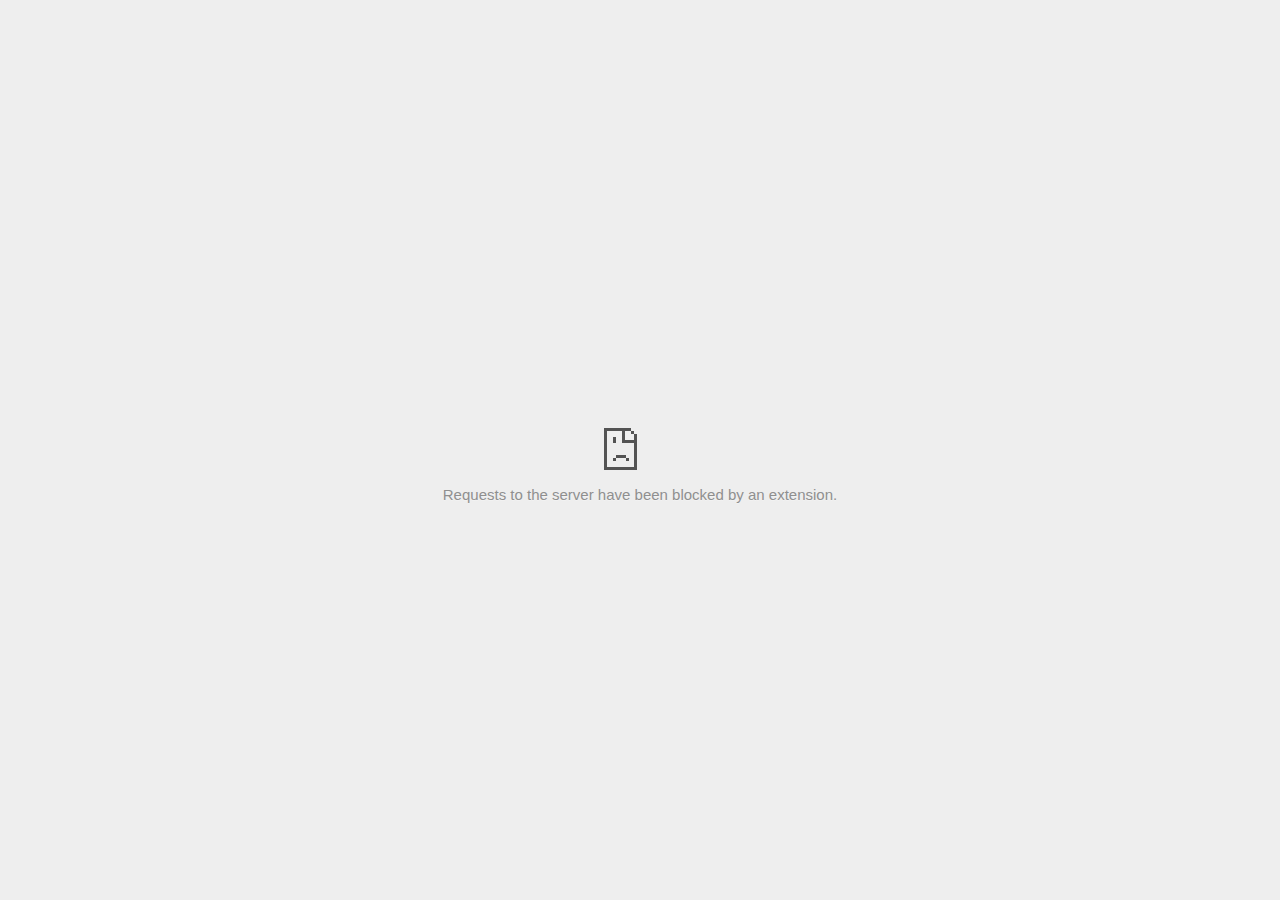
<file: iconic-rock-reggae-artist-makes-her-first-appearance-in-salt-lake-city-utah/images/iframe.html>
<!DOCTYPE html>
<!-- saved from url=(0029)chrome-error://chromewebdata/ -->
<html dir="ltr" lang="en" subframe=""><head><meta http-equiv="Content-Type" content="text/html; charset=UTF-8">
  
  <meta name="theme-color" content="#fff">
  <meta name="viewport" content="width=device-width, initial-scale=1.0,
                                 maximum-scale=1.0, user-scalable=no">
  <title>l.ooyala.com</title>
  <style>/* Copyright 2017 The Chromium Authors. All rights reserved.
 * Use of this source code is governed by a BSD-style license that can be
 * found in the LICENSE file. */

a {
  color: var(--link-color);
}

body {
  --background-color: #fff;
  --error-code-color: var(--google-gray-700);
  --google-blue-100: rgb(210, 227, 252);
  --google-blue-300: rgb(138, 180, 248);
  --google-blue-600: rgb(26, 115, 232);
  --google-blue-700: rgb(25, 103, 210);
  --google-gray-100: rgb(241, 243, 244);
  --google-gray-300: rgb(218, 220, 224);
  --google-gray-500: rgb(154, 160, 166);
  --google-gray-50: rgb(248, 249, 250);
  --google-gray-600: rgb(128, 134, 139);
  --google-gray-700: rgb(95, 99, 104);
  --google-gray-800: rgb(60, 64, 67);
  --google-gray-900: rgb(32, 33, 36);
  --heading-color: var(--google-gray-900);
  --link-color: rgb(88, 88, 88);
  --popup-container-background-color: rgba(0,0,0,.65);
  --primary-button-fill-color-active: var(--google-blue-700);
  --primary-button-fill-color: var(--google-blue-600);
  --primary-button-text-color: #fff;
  --quiet-background-color: rgb(247, 247, 247);
  --secondary-button-border-color: var(--google-gray-500);
  --secondary-button-fill-color: #fff;
  --secondary-button-hover-border-color: var(--google-gray-600);
  --secondary-button-hover-fill-color: var(--google-gray-50);
  --secondary-button-text-color: var(--google-gray-700);
  --small-link-color: var(--google-gray-700);
  --text-color: var(--google-gray-700);
  background: var(--background-color);
  color: var(--text-color);
  word-wrap: break-word;
}

.nav-wrapper .secondary-button {
  background: var(--secondary-button-fill-color);
  border: 1px solid var(--secondary-button-border-color);
  color: var(--secondary-button-text-color);
  float: none;
  margin: 0;
  padding: 8px 16px;
}

.hidden {
  display: none;
}

html {
  -webkit-text-size-adjust: 100%;
  font-size: 125%;
}

.icon {
  background-repeat: no-repeat;
  background-size: 100%;
}

@media (prefers-color-scheme: dark) {
  body.captive-portal,
  body.dark-mode-available,
  body.neterror,
  body.supervised-user-block,
  .offline body {
    --background-color: var(--google-gray-900);
    --error-code-color: var(--google-gray-500);
    --heading-color: var(--google-gray-500);
    --link-color: var(--google-blue-300);
    --primary-button-fill-color-active: rgb(129, 162, 208);
    --primary-button-fill-color: var(--google-blue-300);
    --primary-button-text-color: var(--google-gray-900);
    --quiet-background-color: var(--background-color);
    --secondary-button-border-color: var(--google-gray-700);
    --secondary-button-fill-color: var(--google-gray-900);
    --secondary-button-hover-fill-color: rgb(48, 51, 57);
    --secondary-button-text-color: var(--google-blue-300);
    --small-link-color: var(--google-blue-300);
    --text-color: var(--google-gray-500);
  }
}
</style>
  <style>/* Copyright 2014 The Chromium Authors. All rights reserved.
   Use of this source code is governed by a BSD-style license that can be
   found in the LICENSE file. */

button {
  border: 0;
  border-radius: 4px;
  box-sizing: border-box;
  color: var(--primary-button-text-color);
  cursor: pointer;
  float: right;
  font-size: .875em;
  margin: 0;
  padding: 8px 16px;
  transition: box-shadow 150ms cubic-bezier(0.4, 0, 0.2, 1);
  user-select: none;
}

[dir='rtl'] button {
  float: left;
}

.bad-clock button,
.captive-portal button,
.lookalike-url button,
.main-frame-blocked button,
.neterror button,
.offline button,
.pdf button,
.ssl button,
.safe-browsing-billing button {
  background: var(--primary-button-fill-color);
}

button:active {
  background: var(--primary-button-fill-color-active);
  outline: 0;
}

#debugging {
  display: inline;
  overflow: auto;
}

.debugging-content {
  line-height: 1em;
  margin-bottom: 0;
  margin-top: 1em;
}

.debugging-content-fixed-width {
  display: block;
  font-family: monospace;
  font-size: 1.2em;
  margin-top: 0.5em;
}

.debugging-title {
  font-weight: bold;
}

#details {
  margin: 0 0 50px;
}

#details p:not(:first-of-type) {
  margin-top: 20px;
}

.secondary-button:active {
  border-color: white;
  box-shadow: 0 1px 2px 0 rgba(60, 64, 67, .3),
      0 2px 6px 2px rgba(60, 64, 67, .15);
}

.secondary-button:hover {
  background: var(--secondary-button-hover-fill-color);
  border-color: var(--secondary-button-hover-border-color);
  text-decoration: none;
}

.error-code {
  color: var(--error-code-color);
  font-size: .86667em;
  text-transform: uppercase;
  margin-top: 12px;
}

#error-debugging-info {
  font-size: 0.8em;
}

h1 {
  color: var(--heading-color);
  font-size: 1.6em;
  font-weight: normal;
  line-height: 1.25em;
  margin-bottom: 16px;
}

h2 {
  font-size: 1.2em;
  font-weight: normal;
}

.icon {
  height: 72px;
  margin: 0 0 40px;
  width: 72px;
}

input[type=checkbox] {
  opacity: 0;
}

input[type=checkbox]:focus ~ .checkbox:after {
  outline: -webkit-focus-ring-color auto 5px;
}

.interstitial-wrapper {
  box-sizing: border-box;
  font-size: 1em;
  line-height: 1.6em;
  margin: 14vh auto 0;
  max-width: 600px;
  width: 100%;
}

#main-message > p {
  display: inline;
}

#extended-reporting-opt-in {
  font-size: .875em;
  margin-top: 39px;
}

#extended-reporting-opt-in label {
  display: grid;
  grid-template-columns: 1.8em 1fr;
  position: relative;
}

.nav-wrapper {
  margin-top: 51px;
}

.nav-wrapper::after {
  clear: both;
  content: '';
  display: table;
  width: 100%;
}

.small-link {
  color: var(--small-link-color);
  font-size: .875em;
}

.checkboxes {
  flex: 0 0 24px;
}

.checkbox {
  --padding: .9em;
  background: transparent;
  display: block;
  height: 1em;
  left: -1em;
  padding: var(--padding);
  position: absolute;
  right: 0;
  top: -.5em;
  width: 1em;
}

.checkbox::after {
  border: 1px solid white;
  border-radius: 2px;
  content: '';
  height: 1em;
  position: absolute;
  top: var(--padding);
  left: var(--padding);
  width: 1em;
}

.checkbox::before {
  background: transparent;
  border: 2px solid white;
  border-right-width: 0;
  border-top-width: 0;
  content: '';
  height: .2em;
  left: calc(.3em + var(--padding));
  opacity: 0;
  position: absolute;
  top: calc(.3em  + var(--padding));
  transform: rotate(-45deg);
  width: .5em;
}

input[type=checkbox]:checked ~ .checkbox::before {
  opacity: 1;
}

#recurrent-error-message {
  background: #ededed;
  border-radius: 4px;
  padding: 12px 16px;
  margin-top: 12px;
  margin-bottom: 16px;
}

.showing-recurrent-error-message #extended-reporting-opt-in {
  margin-top: 16px;
}

@media (max-width: 700px) {
  .interstitial-wrapper {
    padding: 0 10%;
  }

  #error-debugging-info {
    overflow: auto;
  }
}

@media (max-width: 420px) {
  button,
  [dir='rtl'] button,
  .small-link {
    float: none;
    font-size: .825em;
    font-weight: 500;
    margin: 0;
    width: 100%;
  }

  button {
    padding: 16px 24px;
  }

  #details {
    margin: 20px 0 20px 0;
  }

  #details p:not(:first-of-type) {
    margin-top: 10px;
  }

  .secondary-button:not(.hidden) {
    display: block;
    margin-top: 20px;
    text-align: center;
    width: 100%;
  }

  .interstitial-wrapper {
    padding: 0 5%;
  }

  #extended-reporting-opt-in {
    margin-top: 24px;
  }

  .nav-wrapper {
    margin-top: 30px;
  }
}

/**
 * Mobile specific styling.
 * Navigation buttons are anchored to the bottom of the screen.
 * Details message replaces the top content in its own scrollable area.
 */

@media (max-width: 420px) {
  .nav-wrapper .secondary-button {
    border: 0;
    margin: 16px 0 0;
    margin-inline-end: 0;
    padding-bottom: 16px;
    padding-top: 16px;
  }
}

/* Fixed nav. */
@media (min-width: 240px) and (max-width: 420px) and
       (min-height: 401px),
       (min-width: 421px) and (min-height: 240px) and
       (max-height: 560px) {
  body .nav-wrapper {
    background: var(--background-color);
    bottom: 0;
    box-shadow: 0 -22px 40px var(--background-color);
    left: 0;
    margin: 0 auto;
    max-width: 736px;
    padding-left: 24px;
    padding-right: 24px;
    position: fixed;
    right: 0;
    width: 100%;
    z-index: 2;
  }

  .interstitial-wrapper {
    max-width: 736px;
  }

  #details,
  #main-content {
    padding-bottom: 40px;
  }

  #details {
    padding-top: 5.5vh;
  }

  button.small-link {
    color: var(--google-blue-600);
  }
}

@media (max-width: 420px) and (orientation: portrait),
       (max-height: 560px) {
  body {
    margin: 0 auto;
  }

  button,
  [dir='rtl'] button,
  button.small-link {
    font-family: Roboto-Regular,Helvetica;
    font-size: .933em;
    margin: 6px 0;
    transform: translatez(0);
  }

  .nav-wrapper {
    box-sizing: border-box;
    padding-bottom: 8px;
    width: 100%;
  }

  #details {
    box-sizing: border-box;
    height: auto;
    margin: 0;
    opacity: 1;
    transition: opacity 250ms cubic-bezier(0.4, 0, 0.2, 1);
  }

  #details.hidden,
  #main-content.hidden {
    display: block;
    height: 0;
    opacity: 0;
    overflow: hidden;
    padding-bottom: 0;
    transition: none;
  }

  h1 {
    font-size: 1.5em;
    margin-bottom: 8px;
  }

  .icon {
    margin-bottom: 5.69vh;
  }

  .interstitial-wrapper {
    box-sizing: border-box;
    margin: 7vh auto 12px;
    padding: 0 24px;
    position: relative;
  }

  .interstitial-wrapper p {
    font-size: .95em;
    line-height: 1.61em;
    margin-top: 8px;
  }

  #main-content {
    margin: 0;
    transition: opacity 100ms cubic-bezier(0.4, 0, 0.2, 1);
  }

  .small-link {
    border: 0;
  }

  .suggested-left > #control-buttons,
  .suggested-right > #control-buttons {
    float: none;
    margin: 0;
  }
}

@media (min-width: 421px) and (min-height: 500px) and (max-height: 560px) {
  .interstitial-wrapper {
    margin-top: 10vh;
  }
}

@media (min-height: 400px) and (orientation:portrait) {
  .interstitial-wrapper {
    margin-bottom: 145px;
  }
}

@media (min-height: 299px) {
  .nav-wrapper {
    padding-bottom: 16px;
  }
}

@media (min-height: 500px) and (max-height: 650px) and (max-width: 414px) and
       (orientation: portrait) {
  .interstitial-wrapper {
    margin-top: 7vh;
  }
}

@media (min-height: 650px) and (max-width: 414px) and (orientation: portrait) {
  .interstitial-wrapper {
    margin-top: 10vh;
  }
}

/* Small mobile screens. No fixed nav. */
@media (max-height: 400px) and (orientation: portrait),
       (max-height: 239px) and (orientation: landscape),
       (max-width: 419px) and (max-height: 399px) {
  .interstitial-wrapper {
    display: flex;
    flex-direction: column;
    margin-bottom: 0;
  }

  #details {
    flex: 1 1 auto;
    order: 0;
  }

  #main-content {
    flex: 1 1 auto;
    order: 0;
  }

  .nav-wrapper {
    flex: 0 1 auto;
    margin-top: 8px;
    order: 1;
    padding-left: 0;
    padding-right: 0;
    position: relative;
    width: 100%;
  }

  button {
    padding: 16px 24px;
  }

  button.small-link {
    color: var(--google-blue-600);
  }
}

@media (max-width: 239px) and (orientation: portrait) {
  .nav-wrapper {
    padding-left: 0;
    padding-right: 0;
  }
}
</style>
  <style>/* Copyright 2013 The Chromium Authors. All rights reserved.
 * Use of this source code is governed by a BSD-style license that can be
 * found in the LICENSE file. */

/* Don't use the main frame div when the error is in a subframe. */
html[subframe] #main-frame-error {
  display: none;
}

/* Don't use the subframe error div when the error is in a main frame. */
html:not([subframe]) #sub-frame-error {
  display: none;
}

#diagnose-button {
  float: none;
  margin-bottom: 10px;
  margin-inline-start: 0;
  margin-top: 20px;
}

h1 {
  margin-top: 0;
  word-wrap: break-word;
}

h1 span {
  font-weight: 500;
}

h2 {
  color: var(--heading-color);
  font-size: 1.2em;
  font-weight: normal;
  margin: 10px 0;
}

a {
  text-decoration: none;
}

.icon {
  -webkit-user-select: none;
  display: inline-block;
}

.icon-generic {
  /**
   * Can't access chrome://theme/IDR_ERROR_NETWORK_GENERIC from an untrusted
   * renderer process, so embed the resource manually.
   */
  content: -webkit-image-set(
      url([data-uri]) 1x,
      url([data-uri]) 2x);
}

.icon-offline {
  content: -webkit-image-set(
      url([data-uri]) 1x,
      url([data-uri]) 2x);
  position: relative;
}

.icon-disabled {
  content: -webkit-image-set(
      url([data-uri]) 1x,
      url([data-uri]) 2x);
  width: 112px;
}

.error-code {
  display: block;
  font-size: .8em;
}

#content-top {
  margin: 20px;
}

#help-box-inner {
  background-color: #f9f9f9;
  border-top: 1px solid #EEE;
  color: #444;
  padding: 20px;
  text-align: start;
}

.hidden {
  display: none;
}

#suggestion {
  margin-top: 15px;
}

#suggestions-list a {
  color: var(--google-blue-600);
}

#suggestions-list p {
  margin-block-end: 0;
}

#suggestions-list ul {
  margin-top: 0;
}

.single-suggestion {
  list-style-type: none;
  padding-left: 0;
}

#short-suggestion {
  margin-top: 5px;
}

#error-information-button {
  content: url([data-uri]);
  height: 24px;
  vertical-align: -.15em;
  width: 24px;
}

.use-popup-container#error-information-popup-container
  #error-information-popup {
  align-items: center;
  background-color: var(--popup-container-background-color);
  display: flex;
  height: 100%;
  left: 0;
  position: fixed;
  top: 0;
  width: 100%;
  z-index: 100;
}

.use-popup-container#error-information-popup-container
  #error-information-popup-content > p {
  margin-bottom: 11px;
  margin-inline-start: 20px;
}

.use-popup-container#error-information-popup-container #suggestions-list ul {
  margin-inline-start: 15px;
}

.use-popup-container#error-information-popup-container
  #error-information-popup-box {
  background-color: var(--background-color);
  left: 5%;
  padding-bottom: 15px;
  padding-top: 15px;
  position: fixed;
  width: 90%;
  z-index: 101;
}

.use-popup-container#error-information-popup-container div.error-code {
  margin-inline-start: 20px;
}

.use-popup-container#error-information-popup-container #suggestions-list p {
  margin-inline-start: 20px;
}

:not(.use-popup-container)#error-information-popup-container
  #error-information-popup-close {
  display: none;
}

#error-information-popup-close {
  margin-bottom: 0px;
  margin-inline-end: 35px;
  margin-top: 15px;
  text-align: end;
}

.link-button {
  color: rgb(66, 133, 244);
  display: inline-block;
  font-weight: bold;
  text-transform: uppercase;
}

#sub-frame-error-details {

  color: #8F8F8F;

  /* Not done on mobile for performance reasons. */
  text-shadow: 0 1px 0 rgba(255,255,255,0.3);

}

[jscontent=hostName],
[jscontent=failedUrl] {
  overflow-wrap: break-word;
}

#search-container {
  /* Prevents a space between controls. */
  display: flex;
  margin-top: 20px;
}

#search-box {
  border: 1px solid #cdcdcd;
  flex-grow: 1;
  font-size: 1em;
  height: 26px;
  margin-right: 0;
  padding: 1px 9px;
}

#search-box:focus {
  border: 1px solid rgb(93, 154, 255);
  outline: none;
}

#search-button {
  border: none;
  border-bottom-left-radius: 0;
  border-top-left-radius: 0;
  box-shadow: none;
  display: flex;
  height: 30px;
  margin: 0;
  padding: 0;
  width: 60px;
}

#search-image {
  content:
      -webkit-image-set(
          url([data-uri]) 1x,
          url([data-uri]) 2x);
  margin: auto;
}

.secondary-button {
  background: #d9d9d9;
  color: #696969;
  margin-inline-end: 16px;
}

.snackbar {
  background: #323232;
  border-radius: 2px;
  bottom: 24px;
  box-sizing: border-box;
  color: #fff;
  font-size: .87em;
  left: 24px;
  max-width: 568px;
  min-width: 288px;
  opacity: 0;
  padding: 16px 24px 12px;
  position: fixed;
  transform: translateY(90px);
  will-change: opacity, transform;
  z-index: 999;
}

.snackbar-show {
  -webkit-animation:
    show-snackbar .25s cubic-bezier(0.0, 0.0, 0.2, 1) forwards,
    hide-snackbar .25s cubic-bezier(0.4, 0.0, 1, 1) forwards 5s;
}

@-webkit-keyframes show-snackbar {
  100% {
    opacity: 1;
    transform: translateY(0);
  }
}

@-webkit-keyframes hide-snackbar {
  0% {
    opacity: 1;
    transform: translateY(0);
  }
  100% {
    opacity: 0;
    transform: translateY(90px);
  }
}

.suggestions {
  margin-top: 18px;
}

.suggestion-header {
  font-weight: bold;
  margin-bottom: 4px;
}

.suggestion-body {
  color: #777;
}

/* Increase line height at higher resolutions. */
@media (min-width: 641px) and (min-height: 641px) {
  #help-box-inner {
    line-height: 18px;
  }
}

/* Decrease padding at low sizes. */
@media (max-width: 640px), (max-height: 640px) {
  h1 {
    margin: 0 0 15px;
  }
  #content-top {
    margin: 15px;
  }
  #help-box-inner {
    padding: 20px;
  }
  .suggestions {
    margin-top: 10px;
  }
  .suggestion-header {
    margin-bottom: 0;
  }
}

#download-link, #download-link-clicked {
  margin-bottom: 30px;
  margin-top: 30px;
}

#download-link-clicked {
  color: #BBB;
}

#download-link:before, #download-link-clicked:before {
  content: url([data-uri]);
  display: inline-block;
  margin-inline-end: 4px;
  vertical-align: -webkit-baseline-middle;
}

#download-link-clicked:before {
  width: 0px;
  opacity: 0;
}

#offline-content-list-visibility-card {
  border: 1px solid white;
  border-radius: 8px;
  display: flex;
  font-size: .8em;
  justify-content: space-between;
  line-height: 1;
}

#offline-content-list.list-hidden #offline-content-list-visibility-card {
  border-color: rgb(218, 220, 224);
}

#offline-content-list-visibility-card > div {
  padding: 1em;
}

#offline-content-list-title {
  color: var(--google-gray-700);
}

#offline-content-list-show-text, #offline-content-list-hide-text {
  color: rgb(66, 133, 244);
}

/* Hides the "hide" text div when the offline content list is collapsed/hidden
 * and, alternatively, hides the "show" text div when the offline content list
 * is expanded/shown.
 */
#offline-content-list.list-hidden #offline-content-list-hide-text,
#offline-content-list:not(.list-hidden) #offline-content-list-show-text {
  display: none;
}

/* Controls the animation of the offline content list when it is expanded/shown.
 */
#offline-content-suggestions {
  /* Max-height has to be set for the height animation to work. The chosen value
   * is a little greater than the maximum height the list will have, when all
   * suggestions have images, so that it is never clamped. This makes so that
   * when the actual height is smaller then the animation is not as smooth.
   */
  max-height: 27em;
  transition: max-height 0.2s ease-in, visibility 0s 0.2s,
              opacity 0.2s 0.2s linear;
}

/* Controls the animation of the offline content list when it is
 * collapsed/hidden.
 */
#offline-content-list.list-hidden #offline-content-suggestions {
  max-height: 0;
  visibility: hidden;
  opacity: 0;
  transition: opacity 0.2s linear, visibility 0s 0.2s,
              max-height 0.2s 0.2s ease-out;
}

#offline-content-list {
  margin-inline-start: -5%;
  width: 110%;
}

/* The selectors below adjust the "overflow" of the suggestion cards contents
 * based on the same screen size based strategy used for the main frame, which
 * is applied by the `interstitial-wrapper` class. */
@media (max-width: 420px)  {
  #offline-content-list {
    margin-inline-start: -2.5%;
    width: 105%;
  }
}
@media (max-width: 420px) and (orientation: portrait),
       (max-height: 560px) {
  #offline-content-list {
    margin-inline-start: -12px;
    width: calc(100% + 24px);
  }
}

.suggestion-with-image .offline-content-suggestion-thumbnail {
  flex-basis: 8.2em;
  flex-shrink: 0;
}

.suggestion-with-image .offline-content-suggestion-thumbnail > img {
  height: 100%;
  width: 100%;
}

.suggestion-with-image #offline-content-list:not(.is-rtl)
.offline-content-suggestion-thumbnail > img {
  border-bottom-right-radius: 7px;
  border-top-right-radius: 7px;
}

.suggestion-with-image #offline-content-list.is-rtl
.offline-content-suggestion-thumbnail > img {
  border-bottom-left-radius: 7px;
  border-top-left-radius: 7px;
}

.suggestion-with-icon .offline-content-suggestion-thumbnail {
  align-items: center;
  display: flex;
  justify-content: center;
  min-height: 4.2em;
  min-width: 4.2em;
}

.suggestion-with-icon .offline-content-suggestion-thumbnail > div {
  align-items: center;
  background-color: rgb(241, 243, 244);
  border-radius: 50%;
  display: flex;
  height: 2.3em;
  justify-content: center;
  width: 2.3em;
}

.suggestion-with-icon .offline-content-suggestion-thumbnail > div > img {
  height: 1.45em;
  width: 1.45em;
}

.offline-content-suggestion-favicon {
  height: 1em;
  margin-inline-end: 0.4em;
  width: 1.4em;
}

.offline-content-suggestion-favicon > img {
  height: 1.4em;
  width: 1.4em;
}

.no-favicon .offline-content-suggestion-favicon {
  display: none;
}

.image-video {
  content: url([data-uri]);
}

.image-music-note {
  content: url([data-uri]);
}

.image-earth {
  content: url([data-uri]);
}

.image-file {
  content: url([data-uri]);
}

.offline-content-suggestion-texts {
  display: flex;
  flex-direction: column;
  justify-content: space-between;
  line-height: 1.3;
  padding: .9em;
  width: 100%;
}

.offline-content-suggestion-title {
  -webkit-box-orient: vertical;
  -webkit-line-clamp: 3;
  color: rgb(32, 33, 36);
  display: -webkit-box;
  font-size: 1.1em;
  overflow: hidden;
  text-overflow: ellipsis;
}

div.offline-content-suggestion {
  align-items: stretch;
  border: 1px solid rgb(218, 220, 224);
  border-radius: 8px;
  display: flex;
  justify-content: space-between;
  margin-bottom: .8em;
}

.suggestion-with-image {
  flex-direction: row;
  height: 8.2em;
  max-height: 8.2em;
}

.suggestion-with-icon {
  flex-direction: row-reverse;
  height: 4.2em;
  max-height: 4.2em;
}

.suggestion-with-icon .offline-content-suggestion-title {
  -webkit-line-clamp: 1;
  word-break: break-all;
}

.suggestion-with-icon .offline-content-suggestion-texts {
  padding-inline-start: 0px;
}

.offline-content-suggestion-attribution-freshness {
  color: rgb(95, 99, 104);
  display: flex;
  font-size: .8em;
  line-height: 1.7em;
}

.offline-content-suggestion-attribution {
  -webkit-box-orient: vertical;
  -webkit-line-clamp: 1;
  display: -webkit-box;
  flex-shrink: 1;
  margin-inline-end: 0.3em;
  overflow-wrap: break-word;
  overflow: hidden;
  text-overflow: ellipsis;
  word-break: break-all;
}

.no-attribution .offline-content-suggestion-attribution {
  display: none;
}

.offline-content-suggestion-freshness:before {
  content: '-';
  display: inline-block;
  flex-shrink: 0;
  margin-inline-end: .1em;
  margin-inline-start: .1em;
}

.no-attribution .offline-content-suggestion-freshness:before {
  display: none;
}

.offline-content-suggestion-freshness {
  flex-shrink: 0;
}

.suggestion-with-image .offline-content-suggestion-pin-spacer {
  flex-shrink: 1;
  flex-grow: 100;
}

.suggestion-with-image .offline-content-suggestion-pin {
  content: url([data-uri]);
  flex-shrink: 0;
  height: 1.4em;
  margin-inline-start: .4em;
  width: 1.4em;
}

/* Controls the animation (and a bit more) of the launch-downloads-home action
 * button when the offline content list is expanded/shown.
 */
#offline-content-list-action {
  text-align: center;
  transition: visibility 0s 0.2s, opacity 0.2s 0.2s linear;
}

/* Controls the animation of the launch-downloads-home action button when the
 * offline content list is collapsed/hidden.
 */
#offline-content-list.list-hidden #offline-content-list-action {
  visibility: hidden;
  opacity: 0;
  transition: opacity 0.2s linear, visibility 0s 0.2s;
}

#cancel-save-page-button {
  background-image: url([data-uri]);
  background-position: right 27px center;
  background-repeat: no-repeat;
  border: 1px solid var(--google-gray-300);
  border-radius: 5px;
  color: var(--google-gray-700);
  margin-bottom: 26px;
  padding-bottom: 16px;
  padding-inline-end: 88px;
  padding-inline-start: 16px;
  padding-top: 16px;
  text-align: start;
}

html[dir="rtl"] #cancel-save-page-button {
  background-position: left 27px center;
}

#save-page-for-later-button {
  display: flex;
  justify-content: start;
}

#save-page-for-later-button a:before {
  content: url([data-uri]);
  display: inline-block;
  margin-inline-end: 4px;
  vertical-align: -webkit-baseline-middle;
}

.hidden#save-page-for-later-button {
  display: none;
}

/* Don't allow overflow when in a subframe. */
html[subframe] body {
  overflow: hidden;
}

#sub-frame-error {
  -webkit-align-items: center;
  background-color: #DDD;
  display: -webkit-flex;
  -webkit-flex-flow: column;
  height: 100%;
  -webkit-justify-content: center;
  left: 0;
  position: absolute;
  text-align: center;
  top: 0;
  transition: background-color .2s ease-in-out;
  width: 100%;
}

#sub-frame-error:hover {
  background-color: #EEE;
}

#sub-frame-error .icon-generic {
  margin: 0 0 16px;
}

#sub-frame-error-details {
  margin: 0 10px;
  text-align: center;
  visibility: hidden;
}

/* Show details only when hovering. */
#sub-frame-error:hover #sub-frame-error-details {
  visibility: visible;
}

/* If the iframe is too small, always hide the error code. */
/* TODO(mmenke): See if overflow: no-display works better, once supported. */
@media (max-width: 200px), (max-height: 95px) {
  #sub-frame-error-details {
    display: none;
  }
}

/* Adjust icon for small embedded frames in apps. */
@media (max-height: 100px) {
  #sub-frame-error .icon-generic {
    height: auto;
    margin: 0;
    padding-top: 0;
    width: 25px;
  }
}

/* details-button is special; it's a <button> element that looks like a link. */
#details-button {
  box-shadow: none;
  min-width: 0;
}

/* Styles for platform dependent separation of controls and details button. */
.suggested-left > #control-buttons,
.suggested-right > #details-button {
  float: left;
}

.suggested-right > #control-buttons,
.suggested-left > #details-button {
  float: right;
}

.suggested-left .secondary-button {
  margin-inline-end: 0px;
  margin-inline-start: 16px;
}

#details-button.singular {
  float: none;
}

/* download-button shows both icon and text. */
#download-button {
  padding-bottom: 4px;
  padding-top: 4px;
  position: relative;
}

#download-button:before {
  background: -webkit-image-set(
      url([data-uri]) 1x,
      url([data-uri]) 2x)
    no-repeat;
  content: '';
  display: inline-block;
  width: 24px;
  height: 24px;
  margin-inline-end: 4px;
  margin-inline-start: -4px;
  vertical-align: middle;
}

#download-button:disabled {
  background: rgb(180, 206, 249);
  color: rgb(255, 255, 255);
}

/*
TODO(https://crbug.com/852872): UI for offline suggested content is incomplete.
*/
.suggested-thumbnail {
  width: 25vw;
  height: 25vw;
}

/* Alternate dino page button styles */
#control-buttons .reload-button-alternate:disabled {
  background: #ccc;
  color: #fff;
  font-size: 14px;
  height: 48px;
}

#buttons::after {
  clear: both;
  content: '';
  display: block;
  width: 100%;
}

/* Offline page */
.offline {
  transition: filter 1.5s cubic-bezier(0.65, 0.05, 0.36, 1),
              background-color 1.5s cubic-bezier(0.65, 0.05, 0.36, 1);
  will-change: filter, background-color;
}

.offline body {
  transition: background-color 1.5s cubic-bezier(0.65, 0.05, 0.36, 1);
}

.offline #main-message > p {
  display: none;
}

/* iOS WKWebView inverts the background color set at the HTML level
whereas Blink does not. */
.offline.inverted {
  filter: invert(1);

  background-color: #000;


}

.offline.inverted body {
  background-color: #fff;
}

.offline .interstitial-wrapper {
  color: var(--text-color);
  font-size: 1em;
  line-height: 1.55;
  margin: 0 auto;
  max-width: 600px;
  padding-top: 100px;
  width: 100%;
}

.offline .runner-container {
  direction: ltr;
  height: 150px;
  max-width: 600px;
  overflow: hidden;
  position: absolute;
  top: 35px;
  width: 44px;
}

.offline .runner-canvas {
  height: 150px;
  max-width: 600px;
  opacity: 1;
  overflow: hidden;
  position: absolute;
  top: 0;
  z-index: 10;
}

.offline .controller {
  background: rgba(247,247,247, .1);
  height: 100vh;
  left: 0;
  position: absolute;
  top: 0;
  width: 100vw;
  z-index: 9;
}

#offline-resources {
  display: none;
}

#offline-instruction {
  image-rendering: pixelated;
  left: 0;
  margin: auto;
  position: absolute;
  right: 0;
  top: 60px;
  width: fit-content;
}

@media (max-width: 420px) {
  #download-button {
    padding-bottom: 12px;
    padding-top: 12px;
  }

  .suggested-left > #control-buttons,
  .suggested-right > #control-buttons {
    float: none;
  }

  .snackbar {
    left: 0;
    bottom: 0;
    width: 100%;
    border-radius: 0;
  }
}

@media (max-height: 350px) {
  h1 {
    margin: 0 0 15px;
  }

  .icon-offline {
    margin: 0 0 10px;
  }

  .interstitial-wrapper {
    margin-top: 5%;
  }

  .nav-wrapper {
    margin-top: 30px;
  }
}

@media (min-width: 420px) and (max-width: 736px) and
       (min-height: 240px) and (max-height: 420px) and
       (orientation:landscape) {
  .interstitial-wrapper {
    margin-bottom: 100px;
  }
}

@media (max-width: 360px) and (max-height: 480px) {
  .offline .interstitial-wrapper {
    padding-top: 60px;
  }

  .offline .runner-container {
    top: 8px;
  }
}

@media (min-height: 240px) and (orientation: landscape) {
  .offline .interstitial-wrapper {
    margin-bottom: 90px;
  }

  .icon-offline {
    margin-bottom: 20px;
  }
}

@media (max-height: 320px) and (orientation: landscape) {
  .icon-offline {
    margin-bottom: 0;
  }

  .offline .runner-container {
    top: 10px;
  }
}

@media (max-width: 240px) {
  button {
    padding-left: 12px;
    padding-right: 12px;
  }

  .interstitial-wrapper {
    overflow: inherit;
    padding: 0 8px;
  }
}

@media (max-width: 120px) {
  button {
    width: auto;
  }
}

.arcade-mode,
.arcade-mode .runner-container,
.arcade-mode .runner-canvas {
  image-rendering: pixelated;
  max-width: 100%;
  overflow: hidden;
}

.arcade-mode #buttons,
.arcade-mode #main-content {
  opacity: 0;
  overflow: hidden;
}

.arcade-mode .interstitial-wrapper {
  height: 100vh;
  max-width: 100%;
  overflow: hidden;
}

.arcade-mode .runner-container {
  left: 0;
  margin: auto;
  right: 0;
  transform-origin: top center;
  transition: transform 250ms cubic-bezier(0.4, 0.0, 1, 1) .4s;
  z-index: 2;
}

@media (prefers-color-scheme: dark) {
  .icon {
    filter: invert(1);
  }

  .offline .runner-canvas {
    filter: invert(1);
  }

  .offline.inverted {
    filter: invert(0);
  
    background-color: var(--background-color);
  
  
  }

  .offline.inverted body {
    background-color: #fff;
  }

  #suggestions-list a {
    color: var(--link-color);
  }

  #error-information-button {
    filter: invert(0.6);
  }
}
</style>
  <script>// Copyright 2017 The Chromium Authors. All rights reserved.
// Use of this source code is governed by a BSD-style license that can be
// found in the LICENSE file.

// This is the shared code for security interstitials. It is used for both SSL
// interstitials and Safe Browsing interstitials.

// Should match security_interstitials::SecurityInterstitialCommand
/** @enum| {string} */
var SecurityInterstitialCommandId = {
  CMD_DONT_PROCEED: 0,
  CMD_PROCEED: 1,
  // Ways for user to get more information
  CMD_SHOW_MORE_SECTION: 2,
  CMD_OPEN_HELP_CENTER: 3,
  CMD_OPEN_DIAGNOSTIC: 4,
  // Primary button actions
  CMD_RELOAD: 5,
  CMD_OPEN_DATE_SETTINGS: 6,
  CMD_OPEN_LOGIN: 7,
  // Safe Browsing Extended Reporting
  CMD_DO_REPORT: 8,
  CMD_DONT_REPORT: 9,
  CMD_OPEN_REPORTING_PRIVACY: 10,
  CMD_OPEN_WHITEPAPER: 11,
  // Report a phishing error.
  CMD_REPORT_PHISHING_ERROR: 12
};

var HIDDEN_CLASS = 'hidden';

/**
 * A convenience method for sending commands to the parent page.
 * @param {string} cmd  The command to send.
 */
function sendCommand(cmd) {
  if (window.certificateErrorPageController) {
    switch (cmd) {
      case SecurityInterstitialCommandId.CMD_DONT_PROCEED:
        certificateErrorPageController.dontProceed();
        break;
      case SecurityInterstitialCommandId.CMD_PROCEED:
        certificateErrorPageController.proceed();
        break;
      case SecurityInterstitialCommandId.CMD_SHOW_MORE_SECTION:
        certificateErrorPageController.showMoreSection();
        break;
      case SecurityInterstitialCommandId.CMD_OPEN_HELP_CENTER:
        certificateErrorPageController.openHelpCenter();
        break;
      case SecurityInterstitialCommandId.CMD_OPEN_DIAGNOSTIC:
        certificateErrorPageController.openDiagnostic();
        break;
      case SecurityInterstitialCommandId.CMD_RELOAD:
        certificateErrorPageController.reload();
        break;
      case SecurityInterstitialCommandId.CMD_OPEN_DATE_SETTINGS:
        certificateErrorPageController.openDateSettings();
        break;
      case SecurityInterstitialCommandId.CMD_OPEN_LOGIN:
        certificateErrorPageController.openLogin();
        break;
      case SecurityInterstitialCommandId.CMD_DO_REPORT:
        certificateErrorPageController.doReport();
        break;
      case SecurityInterstitialCommandId.CMD_DONT_REPORT:
        certificateErrorPageController.dontReport();
        break;
      case SecurityInterstitialCommandId.CMD_OPEN_REPORTING_PRIVACY:
        certificateErrorPageController.openReportingPrivacy();
        break;
      case SecurityInterstitialCommandId.CMD_OPEN_WHITEPAPER:
        certificateErrorPageController.openWhitepaper();
        break;
      case SecurityInterstitialCommandId.CMD_REPORT_PHISHING_ERROR:
        certificateErrorPageController.reportPhishingError();
        break;
    }
    return;
  }
// 
  window.domAutomationController.send(cmd);
// 
// 
}

/**
 * Call this to stop clicks on <a href="#"> links from scrolling to the top of
 * the page (and possibly showing a # in the link).
 */
function preventDefaultOnPoundLinkClicks() {
  document.addEventListener('click', function(e) {
    var anchor = findAncestor(/** @type {Node} */ (e.target), function(el) {
      return el.tagName == 'A';
    });
    // Use getAttribute() to prevent URL normalization.
    if (anchor && anchor.getAttribute('href') == '#')
      e.preventDefault();
  });
}
</script>
  <script>// Copyright 2015 The Chromium Authors. All rights reserved.
// Use of this source code is governed by a BSD-style license that can be
// found in the LICENSE file.

var mobileNav = false;

/**
 * For small screen mobile the navigation buttons are moved
 * below the advanced text.
 */
function onResize() {
  var helpOuterBox = document.querySelector('#details');
  var mainContent = document.querySelector('#main-content');
  var mediaQuery = '(min-width: 240px) and (max-width: 420px) and ' +
      '(min-height: 401px), ' +
      '(max-height: 560px) and (min-height: 240px) and ' +
      '(min-width: 421px)';

  var detailsHidden = helpOuterBox.classList.contains(HIDDEN_CLASS);
  var runnerContainer = document.querySelector('.runner-container');

  // Check for change in nav status.
  if (mobileNav != window.matchMedia(mediaQuery).matches) {
    mobileNav = !mobileNav;

    // Handle showing the top content / details sections according to state.
    if (mobileNav) {
      mainContent.classList.toggle(HIDDEN_CLASS, !detailsHidden);
      helpOuterBox.classList.toggle(HIDDEN_CLASS, detailsHidden);
      if (runnerContainer) {
        runnerContainer.classList.toggle(HIDDEN_CLASS, !detailsHidden);
      }
    } else if (!detailsHidden) {
      // Non mobile nav with visible details.
      mainContent.classList.remove(HIDDEN_CLASS);
      helpOuterBox.classList.remove(HIDDEN_CLASS);
      if (runnerContainer) {
        runnerContainer.classList.remove(HIDDEN_CLASS);
      }
    }
  }
}

function setupMobileNav() {
  window.addEventListener('resize', onResize);
  onResize();
}

document.addEventListener('DOMContentLoaded', setupMobileNav);
</script>
  <script>// Copyright 2013 The Chromium Authors. All rights reserved.
// Use of this source code is governed by a BSD-style license that can be
// found in the LICENSE file.

// Decodes a UTF16 string that is encoded as base64.
function decodeUTF16Base64ToString(encoded_text) {
  var data = atob(encoded_text);
  var result = '';
  for (var i = 0; i < data.length; i += 2) {
    result +=
        String.fromCharCode(data.charCodeAt(i) * 256 + data.charCodeAt(i + 1));
  }
  return result;
}

function toggleHelpBox() {
  var helpBoxOuter = document.getElementById('details');
  helpBoxOuter.classList.toggle(HIDDEN_CLASS);
  var detailsButton = document.getElementById('details-button');
  if (helpBoxOuter.classList.contains(HIDDEN_CLASS))
    detailsButton.innerText = detailsButton.detailsText;
  else
    detailsButton.innerText = detailsButton.hideDetailsText;

  // Details appears over the main content on small screens.
  if (mobileNav) {
    document.getElementById('main-content').classList.toggle(HIDDEN_CLASS);
    var runnerContainer = document.querySelector('.runner-container');
    if (runnerContainer) {
      runnerContainer.classList.toggle(HIDDEN_CLASS);
    }
  }
}

function diagnoseErrors() {
// 
    if (window.errorPageController)
      errorPageController.diagnoseErrorsButtonClick();
// 
// 
}

// Subframes use a different layout but the same html file.  This is to make it
// easier to support platforms that load the error page via different
// mechanisms (Currently just iOS).
if (window.top.location != window.location)
  document.documentElement.setAttribute('subframe', '');

// Re-renders the error page using |strings| as the dictionary of values.
// Used by NetErrorTabHelper to update DNS error pages with probe results.
function updateForDnsProbe(strings) {
  var context = new JsEvalContext(strings);
  jstProcess(context, document.getElementById('t'));
  onDocumentLoadOrUpdate();
}

// Given the classList property of an element, adds an icon class to the list
// and removes the previously-
function updateIconClass(classList, newClass) {
  var oldClass;

  if (classList.hasOwnProperty('last_icon_class')) {
    oldClass = classList['last_icon_class'];
    if (oldClass == newClass)
      return;
  }

  classList.add(newClass);
  if (oldClass !== undefined)
    classList.remove(oldClass);

  classList['last_icon_class'] = newClass;

  if (newClass == 'icon-offline') {
    document.firstElementChild.classList.add('offline');
    new Runner('.interstitial-wrapper');
  } else {
    document.body.classList.add('neterror');
  }
}

// Does a search using |baseSearchUrl| and the text in the search box.
function search(baseSearchUrl) {
  var searchTextNode = document.getElementById('search-box');
  document.location = baseSearchUrl + searchTextNode.value;
  return false;
}

// Use to track clicks on elements generated by the navigation correction
// service.  If |trackingId| is negative, the element does not come from the
// correction service.
function trackClick(trackingId) {
  // This can't be done with XHRs because XHRs are cancelled on navigation
  // start, and because these are cross-site requests.
  if (trackingId >= 0 && errorPageController)
    errorPageController.trackClick(trackingId);
}

// Called when an <a> tag generated by the navigation correction service is
// clicked.  Separate function from trackClick so the resources don't have to
// be updated if new data is added to jstdata.
function linkClicked(jstdata) {
  trackClick(jstdata.trackingId);
}

// Implements button clicks.  This function is needed during the transition
// between implementing these in trunk chromium and implementing them in
// iOS.
function reloadButtonClick(url) {
  if (window.errorPageController) {
    errorPageController.reloadButtonClick();
  } else {
    location = url;
  }
}

function downloadButtonClick() {
  if (window.errorPageController) {
    errorPageController.downloadButtonClick();
    var downloadButton = document.getElementById('download-button');
    downloadButton.disabled = true;
    downloadButton.textContent = downloadButton.disabledText;

    document.getElementById('download-link-wrapper')
        .classList.add(HIDDEN_CLASS);
    document.getElementById('download-link-clicked-wrapper')
        .classList.remove(HIDDEN_CLASS);
  }
}

function detailsButtonClick() {
  if (window.errorPageController)
    errorPageController.detailsButtonClick();
}

/**
 * Replace the reload button with the Google cached copy suggestion.
 */
function setUpCachedButton(buttonStrings) {
  var reloadButton = document.getElementById('reload-button');

  reloadButton.textContent = buttonStrings.msg;
  var url = buttonStrings.cacheUrl;
  var trackingId = buttonStrings.trackingId;
  reloadButton.onclick = function(e) {
    e.preventDefault();
    trackClick(trackingId);
    if (window.errorPageController) {
      errorPageController.trackCachedCopyButtonClick();
    }
    location = url;
  };
  reloadButton.style.display = '';
}

var primaryControlOnLeft = true;
// 

function setAutoFetchState(scheduled, can_schedule) {
  document.getElementById('cancel-save-page-button')
      .classList.toggle(HIDDEN_CLASS, !scheduled);
  document.getElementById('save-page-for-later-button')
      .classList.toggle(HIDDEN_CLASS, scheduled || !can_schedule);
}

function savePageLaterClick() {
  errorPageController.savePageForLater();
  // savePageForLater will eventually trigger a call to setAutoFetchState() when
  // it completes.
}

function cancelSavePageClick() {
  errorPageController.cancelSavePage();
  // setAutoFetchState is not called in response to cancelSavePage(), so do it
  // now.
  setAutoFetchState(false, true);
}

function toggleErrorInformationPopup() {
  document.getElementById('error-information-popup-container')
      .classList.toggle(HIDDEN_CLASS);
}

function launchOfflineItem(itemID, name_space) {
  errorPageController.launchOfflineItem(itemID, name_space);
}

function launchDownloadsPage() {
  errorPageController.launchDownloadsPage();
}

function getIconForSuggestedItem(item) {
  // Note: |item.content_type| contains the enum values from
  // chrome::mojom::AvailableContentType.
  switch (item.content_type) {
    case 1:  // kVideo
      return 'image-video';
    case 2:  // kAudio
      return 'image-music-note';
    case 0:  // kPrefetchedPage
    case 3:  // kOtherPage
      return 'image-earth';
  }
  return 'image-file';
}

function getSuggestedContentDiv(item, index) {
  // Note: See AvailableContentToValue in available_offline_content_helper.cc
  // for the data contained in an |item|.
  // TODO(carlosk): Present |snippet_base64| when that content becomes
  // available.
  var thumbnail = '';
  var extraContainerClasses = [];
  // html_inline.py will try to replace src attributes with data URIs using a
  // simple regex. The following is obfuscated slightly to avoid that.
  var src = 'src';
  if (item.thumbnail_data_uri) {
    extraContainerClasses.push('suggestion-with-image');
    thumbnail = `<img ${src}="${item.thumbnail_data_uri}">`;
  } else {
    extraContainerClasses.push('suggestion-with-icon');
    iconClass = getIconForSuggestedItem(item);
    thumbnail = `<div><img class="${iconClass}"></div>`;
  }

  var favicon = '';
  if (item.favicon_data_uri) {
    favicon = `<img ${src}="${item.favicon_data_uri}">`;
  } else {
    extraContainerClasses.push('no-favicon');
  }

  if (!item.attribution_base64)
    extraContainerClasses.push('no-attribution');

  return `
  <div class="offline-content-suggestion ${extraContainerClasses.join(' ')}"
    onclick="launchOfflineItem('${item.ID}', '${item.name_space}')">
      <div class="offline-content-suggestion-texts">
        <div id="offline-content-suggestion-title-${index}"
             class="offline-content-suggestion-title">
        </div>
        <div class="offline-content-suggestion-attribution-freshness">
          <div id="offline-content-suggestion-favicon-${index}"
               class="offline-content-suggestion-favicon">
            ${favicon}
          </div>
          <div id="offline-content-suggestion-attribution-${index}"
               class="offline-content-suggestion-attribution">
          </div>
          <div class="offline-content-suggestion-freshness">
            ${item.date_modified}
          </div>
          <div class="offline-content-suggestion-pin-spacer"></div>
          <div class="offline-content-suggestion-pin"></div>
        </div>
      </div>
      <div class="offline-content-suggestion-thumbnail">
        ${thumbnail}
      </div>
  </div>`;
}

// Populates a list of suggested offline content.
// Note: For security reasons all content downloaded from the web is considered
// unsafe and must be securely handled to be presented on the dino page. Images
// have already been safely re-encoded but textual content -- like title and
// attribution -- must be properly handled here.
function offlineContentAvailable(isShown, suggestions) {
  if (!suggestions || !loadTimeData.valueExists('offlineContentList'))
    return;

  var suggestionsHTML = [];
  for (var index = 0; index < suggestions.length; index++)
    suggestionsHTML.push(getSuggestedContentDiv(suggestions[index], index));

  document.getElementById('offline-content-suggestions').innerHTML =
      suggestionsHTML.join('\n');

  // Sets textual web content using |textContent| to make sure it's handled as
  // plain text.
  for (var index = 0; index < suggestions.length; index++) {
    document.getElementById(`offline-content-suggestion-title-${index}`)
        .textContent =
        decodeUTF16Base64ToString(suggestions[index].title_base64);
    document.getElementById(`offline-content-suggestion-attribution-${index}`)
        .textContent =
        decodeUTF16Base64ToString(suggestions[index].attribution_base64);
  }

  var contentListElement = document.getElementById('offline-content-list');
  if (document.dir == 'rtl')
    contentListElement.classList.add('is-rtl');
  contentListElement.hidden = false;
  // The list is configured as hidden by default. Show it if needed.
  if (isShown)
    toggleOfflineContentListVisibility(false);
}

function toggleOfflineContentListVisibility(updatePref) {
  if (!loadTimeData.valueExists('offlineContentList'))
    return;

  var contentListElement = document.getElementById('offline-content-list');
  var isVisible = !contentListElement.classList.toggle('list-hidden');

  if (updatePref && window.errorPageController) {
    errorPageController.listVisibilityChanged(isVisible);
  }
}

// Called on document load, and from updateForDnsProbe().
function onDocumentLoadOrUpdate() {
  var downloadButtonVisible = loadTimeData.valueExists('downloadButton') &&
      loadTimeData.getValue('downloadButton').msg;
  var detailsButton = document.getElementById('details-button');

// 

  // If offline content suggestions will be visible, the usual buttons will not
  // be presented.
  var offlineContentVisible =
      loadTimeData.valueExists('suggestedOfflineContentPresentation');
  if (offlineContentVisible) {
    document.querySelector('.nav-wrapper').classList.add(HIDDEN_CLASS);
    detailsButton.classList.add(HIDDEN_CLASS);

    document.getElementById('download-link').hidden = !downloadButtonVisible;
    document.getElementById('download-links-wrapper')
        .classList.remove(HIDDEN_CLASS);
    document.getElementById('error-information-popup-container')
        .classList.add('use-popup-container', HIDDEN_CLASS)
    document.getElementById('error-information-button')
        .classList.remove(HIDDEN_CLASS);
  }

  var attemptAutoFetch = loadTimeData.valueExists('attemptAutoFetch') &&
      loadTimeData.getValue('attemptAutoFetch');

  var reloadButtonVisible = loadTimeData.valueExists('reloadButton') &&
      loadTimeData.getValue('reloadButton').msg;

  // Check for Google cached copy suggestion.
  var cacheButtonVisible = false;
  if (loadTimeData.valueExists('cacheButton')) {
    setUpCachedButton(loadTimeData.getValue('cacheButton'));
    cacheButtonVisible = true;
  }

  var reloadButton = document.getElementById('reload-button');
  var downloadButton = document.getElementById('download-button');
  if (reloadButton.style.display == 'none' &&
      downloadButton.style.display == 'none') {
    detailsButton.classList.add('singular');
  }

  // Show or hide control buttons.
  var controlButtonDiv = document.getElementById('control-buttons');
  controlButtonDiv.hidden = offlineContentVisible ||
      !(reloadButtonVisible || downloadButtonVisible || cacheButtonVisible);
}

function onDocumentLoad() {
  // Sets up the proper button layout for the current platform.
  if (primaryControlOnLeft) {
    buttons.classList.add('suggested-left');
  } else {
    buttons.classList.add('suggested-right');
  }

  onDocumentLoadOrUpdate();
}

document.addEventListener('DOMContentLoaded', onDocumentLoad);
</script>
  <script>// Copyright (c) 2014 The Chromium Authors. All rights reserved.
// Use of this source code is governed by a BSD-style license that can be
// found in the LICENSE file.
(function() {
'use strict';
/**
 * T-Rex runner.
 * @param {string} outerContainerId Outer containing element id.
 * @param {Object} opt_config
 * @constructor
 * @export
 */
function Runner(outerContainerId, opt_config) {
  // Singleton
  if (Runner.instance_) {
    return Runner.instance_;
  }
  Runner.instance_ = this;

  this.outerContainerEl = document.querySelector(outerContainerId);
  this.containerEl = null;
  this.snackbarEl = null;
  // A div to intercept touch events. Only set while (playing && useTouch).
  this.touchController = null;

  this.config = opt_config || Runner.config;
  // Logical dimensions of the container.
  this.dimensions = Runner.defaultDimensions;

  this.canvas = null;
  this.canvasCtx = null;

  this.tRex = null;

  this.distanceMeter = null;
  this.distanceRan = 0;

  this.highestScore = 0;
  this.syncHighestScore = false;

  this.time = 0;
  this.runningTime = 0;
  this.msPerFrame = 1000 / FPS;
  this.currentSpeed = this.config.SPEED;

  this.obstacles = [];

  this.activated = false; // Whether the easter egg has been activated.
  this.playing = false; // Whether the game is currently in play state.
  this.crashed = false;
  this.paused = false;
  this.inverted = false;
  this.invertTimer = 0;
  this.resizeTimerId_ = null;

  this.playCount = 0;

  // Sound FX.
  this.audioBuffer = null;
  this.soundFx = {};

  // Global web audio context for playing sounds.
  this.audioContext = null;

  // Images.
  this.images = {};
  this.imagesLoaded = 0;

  if (this.isDisabled()) {
    this.setupDisabledRunner();
  } else {
    this.loadImages();

    window['initializeEasterEggHighScore'] =
        this.initializeHighScore.bind(this);
  }
}
window['Runner'] = Runner;

/**
 * Default game width.
 * @const
 */
var DEFAULT_WIDTH = 600;

/**
 * Frames per second.
 * @const
 */
var FPS = 60;

/** @const */
var IS_HIDPI = window.devicePixelRatio > 1;

/** @const */
var IS_IOS = /iPad|iPhone|iPod/.test(window.navigator.platform);

/** @const */
var IS_MOBILE = /Android/.test(window.navigator.userAgent) || IS_IOS;

/** @const */
var ARCADE_MODE_URL = 'chrome://dino/';

/**
 * Default game configuration.
 * @enum {number}
 */
Runner.config = {
  ACCELERATION: 0.001,
  BG_CLOUD_SPEED: 0.2,
  BOTTOM_PAD: 10,
  // Scroll Y threshold at which the game can be activated.
  CANVAS_IN_VIEW_OFFSET: -10,
  CLEAR_TIME: 3000,
  CLOUD_FREQUENCY: 0.5,
  GAMEOVER_CLEAR_TIME: 750,
  GAP_COEFFICIENT: 0.6,
  GRAVITY: 0.6,
  INITIAL_JUMP_VELOCITY: 12,
  INVERT_FADE_DURATION: 12000,
  INVERT_DISTANCE: 700,
  MAX_BLINK_COUNT: 3,
  MAX_CLOUDS: 6,
  MAX_OBSTACLE_LENGTH: 3,
  MAX_OBSTACLE_DUPLICATION: 2,
  MAX_SPEED: 13,
  MIN_JUMP_HEIGHT: 35,
  MOBILE_SPEED_COEFFICIENT: 1.2,
  RESOURCE_TEMPLATE_ID: 'audio-resources',
  SPEED: 6,
  SPEED_DROP_COEFFICIENT: 3,
  ARCADE_MODE_INITIAL_TOP_POSITION: 35,
  ARCADE_MODE_TOP_POSITION_PERCENT: 0.1
};


/**
 * Default dimensions.
 * @enum {string}
 */
Runner.defaultDimensions = {
  WIDTH: DEFAULT_WIDTH,
  HEIGHT: 150
};


/**
 * CSS class names.
 * @enum {string}
 */
Runner.classes = {
  ARCADE_MODE: 'arcade-mode',
  CANVAS: 'runner-canvas',
  CONTAINER: 'runner-container',
  CRASHED: 'crashed',
  ICON: 'icon-offline',
  INVERTED: 'inverted',
  SNACKBAR: 'snackbar',
  SNACKBAR_SHOW: 'snackbar-show',
  TOUCH_CONTROLLER: 'controller'
};


/**
 * Sprite definition layout of the spritesheet.
 * @enum {Object}
 */
Runner.spriteDefinition = {
  LDPI: {
    CACTUS_LARGE: {x: 332, y: 2},
    CACTUS_SMALL: {x: 228, y: 2},
    CLOUD: {x: 86, y: 2},
    HORIZON: {x: 2, y: 54},
    MOON: {x: 484, y: 2},
    PTERODACTYL: {x: 134, y: 2},
    RESTART: {x: 2, y: 2},
    TEXT_SPRITE: {x: 655, y: 2},
    TREX: {x: 848, y: 2},
    STAR: {x: 645, y: 2}
  },
  HDPI: {
    CACTUS_LARGE: {x: 652, y: 2},
    CACTUS_SMALL: {x: 446, y: 2},
    CLOUD: {x: 166, y: 2},
    HORIZON: {x: 2, y: 104},
    MOON: {x: 954, y: 2},
    PTERODACTYL: {x: 260, y: 2},
    RESTART: {x: 2, y: 2},
    TEXT_SPRITE: {x: 1294, y: 2},
    TREX: {x: 1678, y: 2},
    STAR: {x: 1276, y: 2}
  }
};


/**
 * Sound FX. Reference to the ID of the audio tag on interstitial page.
 * @enum {string}
 */
Runner.sounds = {
  BUTTON_PRESS: 'offline-sound-press',
  HIT: 'offline-sound-hit',
  SCORE: 'offline-sound-reached'
};


/**
 * Key code mapping.
 * @enum {Object}
 */
Runner.keycodes = {
  JUMP: {'38': 1, '32': 1},  // Up, spacebar
  DUCK: {'40': 1},  // Down
  RESTART: {'13': 1}  // Enter
};


/**
 * Runner event names.
 * @enum {string}
 */
Runner.events = {
  ANIM_END: 'webkitAnimationEnd',
  CLICK: 'click',
  KEYDOWN: 'keydown',
  KEYUP: 'keyup',
  POINTERDOWN: 'pointerdown',
  POINTERUP: 'pointerup',
  RESIZE: 'resize',
  TOUCHEND: 'touchend',
  TOUCHSTART: 'touchstart',
  VISIBILITY: 'visibilitychange',
  BLUR: 'blur',
  FOCUS: 'focus',
  LOAD: 'load'
};

Runner.prototype = {
  /**
   * Whether the easter egg has been disabled. CrOS enterprise enrolled devices.
   * @return {boolean}
   */
  isDisabled: function() {
    return loadTimeData && loadTimeData.valueExists('disabledEasterEgg');
  },

  /**
   * For disabled instances, set up a snackbar with the disabled message.
   */
  setupDisabledRunner: function() {
    this.containerEl = document.createElement('div');
    this.containerEl.className = Runner.classes.SNACKBAR;
    this.containerEl.textContent = loadTimeData.getValue('disabledEasterEgg');
    this.outerContainerEl.appendChild(this.containerEl);

    // Show notification when the activation key is pressed.
    document.addEventListener(Runner.events.KEYDOWN, function(e) {
      if (Runner.keycodes.JUMP[e.keyCode]) {
        this.containerEl.classList.add(Runner.classes.SNACKBAR_SHOW);
        document.querySelector('.icon').classList.add('icon-disabled');
      }
    }.bind(this));
  },

  /**
   * Setting individual settings for debugging.
   * @param {string} setting
   * @param {*} value
   */
  updateConfigSetting: function(setting, value) {
    if (setting in this.config && value != undefined) {
      this.config[setting] = value;

      switch (setting) {
        case 'GRAVITY':
        case 'MIN_JUMP_HEIGHT':
        case 'SPEED_DROP_COEFFICIENT':
          this.tRex.config[setting] = value;
          break;
        case 'INITIAL_JUMP_VELOCITY':
          this.tRex.setJumpVelocity(value);
          break;
        case 'SPEED':
          this.setSpeed(value);
          break;
      }
    }
  },

  /**
   * Cache the appropriate image sprite from the page and get the sprite sheet
   * definition.
   */
  loadImages: function() {
    if (IS_HIDPI) {
      Runner.imageSprite = document.getElementById('offline-resources-2x');
      this.spriteDef = Runner.spriteDefinition.HDPI;
    } else {
      Runner.imageSprite = document.getElementById('offline-resources-1x');
      this.spriteDef = Runner.spriteDefinition.LDPI;
    }

    if (Runner.imageSprite.complete) {
      this.init();
    } else {
      // If the images are not yet loaded, add a listener.
      Runner.imageSprite.addEventListener(Runner.events.LOAD,
          this.init.bind(this));
    }
  },

  /**
   * Load and decode base 64 encoded sounds.
   */
  loadSounds: function() {
    if (!IS_IOS) {
      this.audioContext = new AudioContext();

      var resourceTemplate =
          document.getElementById(this.config.RESOURCE_TEMPLATE_ID).content;

      for (var sound in Runner.sounds) {
        var soundSrc =
            resourceTemplate.getElementById(Runner.sounds[sound]).src;
        soundSrc = soundSrc.substr(soundSrc.indexOf(',') + 1);
        var buffer = decodeBase64ToArrayBuffer(soundSrc);

        // Async, so no guarantee of order in array.
        this.audioContext.decodeAudioData(buffer, function(index, audioData) {
            this.soundFx[index] = audioData;
          }.bind(this, sound));
      }
    }
  },

  /**
   * Sets the game speed. Adjust the speed accordingly if on a smaller screen.
   * @param {number} opt_speed
   */
  setSpeed: function(opt_speed) {
    var speed = opt_speed || this.currentSpeed;

    // Reduce the speed on smaller mobile screens.
    if (this.dimensions.WIDTH < DEFAULT_WIDTH) {
      var mobileSpeed = speed * this.dimensions.WIDTH / DEFAULT_WIDTH *
          this.config.MOBILE_SPEED_COEFFICIENT;
      this.currentSpeed = mobileSpeed > speed ? speed : mobileSpeed;
    } else if (opt_speed) {
      this.currentSpeed = opt_speed;
    }
  },

  /**
   * Game initialiser.
   */
  init: function() {
    // Hide the static icon.
    document.querySelector('.' + Runner.classes.ICON).style.visibility =
        'hidden';

    this.adjustDimensions();
    this.setSpeed();

    this.containerEl = document.createElement('div');
    this.containerEl.className = Runner.classes.CONTAINER;

    // Player canvas container.
    this.canvas = createCanvas(this.containerEl, this.dimensions.WIDTH,
        this.dimensions.HEIGHT, Runner.classes.PLAYER);

    this.canvasCtx = this.canvas.getContext('2d');
    this.canvasCtx.fillStyle = '#f7f7f7';
    this.canvasCtx.fill();
    Runner.updateCanvasScaling(this.canvas);

    // Horizon contains clouds, obstacles and the ground.
    this.horizon = new Horizon(this.canvas, this.spriteDef, this.dimensions,
        this.config.GAP_COEFFICIENT);

    // Distance meter
    this.distanceMeter = new DistanceMeter(this.canvas,
          this.spriteDef.TEXT_SPRITE, this.dimensions.WIDTH);

    // Draw t-rex
    this.tRex = new Trex(this.canvas, this.spriteDef.TREX);

    this.outerContainerEl.appendChild(this.containerEl);

// 

    this.startListening();
    this.update();

    window.addEventListener(Runner.events.RESIZE,
        this.debounceResize.bind(this));
  },

  /**
   * Create the touch controller. A div that covers whole screen.
   */
  createTouchController: function() {
    this.touchController = document.createElement('div');
    this.touchController.className = Runner.classes.TOUCH_CONTROLLER;
    this.touchController.addEventListener(Runner.events.TOUCHSTART, this);
    this.touchController.addEventListener(Runner.events.TOUCHEND, this);
    this.outerContainerEl.appendChild(this.touchController);
  },

  /**
   * Debounce the resize event.
   */
  debounceResize: function() {
    if (!this.resizeTimerId_) {
      this.resizeTimerId_ =
          setInterval(this.adjustDimensions.bind(this), 250);
    }
  },

  /**
   * Adjust game space dimensions on resize.
   */
  adjustDimensions: function() {
    clearInterval(this.resizeTimerId_);
    this.resizeTimerId_ = null;

    var boxStyles = window.getComputedStyle(this.outerContainerEl);
    var padding = Number(boxStyles.paddingLeft.substr(0,
        boxStyles.paddingLeft.length - 2));

    this.dimensions.WIDTH = this.outerContainerEl.offsetWidth - padding * 2;
    if (this.isArcadeMode()) {
      this.dimensions.WIDTH = Math.min(DEFAULT_WIDTH, this.dimensions.WIDTH);
      if (this.activated) {
        this.setArcadeModeContainerScale();
      }
    }

    // Redraw the elements back onto the canvas.
    if (this.canvas) {
      this.canvas.width = this.dimensions.WIDTH;
      this.canvas.height = this.dimensions.HEIGHT;

      Runner.updateCanvasScaling(this.canvas);

      this.distanceMeter.calcXPos(this.dimensions.WIDTH);
      this.clearCanvas();
      this.horizon.update(0, 0, true);
      this.tRex.update(0);

      // Outer container and distance meter.
      if (this.playing || this.crashed || this.paused) {
        this.containerEl.style.width = this.dimensions.WIDTH + 'px';
        this.containerEl.style.height = this.dimensions.HEIGHT + 'px';
        this.distanceMeter.update(0, Math.ceil(this.distanceRan));
        this.stop();
      } else {
        this.tRex.draw(0, 0);
      }

      // Game over panel.
      if (this.crashed && this.gameOverPanel) {
        this.gameOverPanel.updateDimensions(this.dimensions.WIDTH);
        this.gameOverPanel.draw();
      }
    }
  },

  /**
   * Play the game intro.
   * Canvas container width expands out to the full width.
   */
  playIntro: function() {
    if (!this.activated && !this.crashed) {
      this.playingIntro = true;
      this.tRex.playingIntro = true;

// 
      // CSS animation definition.
      var keyframes = '@-webkit-keyframes intro { ' +
            'from { width:' + Trex.config.WIDTH + 'px }' +
            'to { width: ' + this.dimensions.WIDTH + 'px }' +
          '}';
      document.styleSheets[0].insertRule(keyframes, 0);

      this.containerEl.addEventListener(Runner.events.ANIM_END,
          this.startGame.bind(this));

      this.containerEl.style.webkitAnimation = 'intro .4s ease-out 1 both';
      this.containerEl.style.width = this.dimensions.WIDTH + 'px';

      this.setPlayStatus(true);
      this.activated = true;
    } else if (this.crashed) {
      this.restart();
    }
  },


  /**
   * Update the game status to started.
   */
  startGame: function() {
    if (this.isArcadeMode()) {
      this.setArcadeMode();
    }
    this.runningTime = 0;
    this.playingIntro = false;
    this.tRex.playingIntro = false;
    this.containerEl.style.webkitAnimation = '';
    this.playCount++;

    // Handle tabbing off the page. Pause the current game.
    document.addEventListener(Runner.events.VISIBILITY,
          this.onVisibilityChange.bind(this));

    window.addEventListener(Runner.events.BLUR,
          this.onVisibilityChange.bind(this));

    window.addEventListener(Runner.events.FOCUS,
          this.onVisibilityChange.bind(this));
  },

  clearCanvas: function() {
    this.canvasCtx.clearRect(0, 0, this.dimensions.WIDTH,
        this.dimensions.HEIGHT);
  },

  /**
   * Checks whether the canvas area is in the viewport of the browser
   * through the current scroll position.
   * @return boolean.
   */
  isCanvasInView: function() {
    return this.containerEl.getBoundingClientRect().top >
        Runner.config.CANVAS_IN_VIEW_OFFSET;
  },

  /**
   * Update the game frame and schedules the next one.
   */
  update: function() {
    this.updatePending = false;

    var now = getTimeStamp();
    var deltaTime = now - (this.time || now);

    this.time = now;

    if (this.playing) {
      this.clearCanvas();

      if (this.tRex.jumping) {
        this.tRex.updateJump(deltaTime);
      }

      this.runningTime += deltaTime;
      var hasObstacles = this.runningTime > this.config.CLEAR_TIME;

      // First jump triggers the intro.
      if (this.tRex.jumpCount == 1 && !this.playingIntro) {
        this.playIntro();
      }

      // The horizon doesn't move until the intro is over.
      if (this.playingIntro) {
        this.horizon.update(0, this.currentSpeed, hasObstacles);
      } else {
        deltaTime = !this.activated ? 0 : deltaTime;
        this.horizon.update(deltaTime, this.currentSpeed, hasObstacles,
            this.inverted);
      }

      // Check for collisions.
      var collision = hasObstacles &&
          checkForCollision(this.horizon.obstacles[0], this.tRex);

      if (!collision) {
        this.distanceRan += this.currentSpeed * deltaTime / this.msPerFrame;

        if (this.currentSpeed < this.config.MAX_SPEED) {
          this.currentSpeed += this.config.ACCELERATION;
        }
      } else {
        this.gameOver();
      }

      var playAchievementSound = this.distanceMeter.update(deltaTime,
          Math.ceil(this.distanceRan));

      if (playAchievementSound) {
        this.playSound(this.soundFx.SCORE);
      }

      // Night mode.
      if (this.invertTimer > this.config.INVERT_FADE_DURATION) {
        this.invertTimer = 0;
        this.invertTrigger = false;
        this.invert();
      } else if (this.invertTimer) {
        this.invertTimer += deltaTime;
      } else {
        var actualDistance =
            this.distanceMeter.getActualDistance(Math.ceil(this.distanceRan));

        if (actualDistance > 0) {
          this.invertTrigger = !(actualDistance %
              this.config.INVERT_DISTANCE);

          if (this.invertTrigger && this.invertTimer === 0) {
            this.invertTimer += deltaTime;
            this.invert();
          }
        }
      }
    }

    if (this.playing || (!this.activated &&
        this.tRex.blinkCount < Runner.config.MAX_BLINK_COUNT)) {
      this.tRex.update(deltaTime);
      this.scheduleNextUpdate();
    }
  },

  /**
   * Event handler.
   */
  handleEvent: function(e) {
    return (function(evtType, events) {
      switch (evtType) {
        case events.KEYDOWN:
        case events.TOUCHSTART:
        case events.POINTERDOWN:
          this.onKeyDown(e);
          break;
        case events.KEYUP:
        case events.TOUCHEND:
        case events.POINTERUP:
          this.onKeyUp(e);
          break;
      }
    }.bind(this))(e.type, Runner.events);
  },

  /**
   * Bind relevant key / mouse / touch listeners.
   */
  startListening: function() {
    // Keys.
    document.addEventListener(Runner.events.KEYDOWN, this);
    document.addEventListener(Runner.events.KEYUP, this);

    // Touch / pointer.
    this.containerEl.addEventListener(Runner.events.TOUCHSTART, this);
    document.addEventListener(Runner.events.POINTERDOWN, this);
    document.addEventListener(Runner.events.POINTERUP, this);
  },

  /**
   * Remove all listeners.
   */
  stopListening: function() {
    document.removeEventListener(Runner.events.KEYDOWN, this);
    document.removeEventListener(Runner.events.KEYUP, this);

    if (this.touchController) {
      this.touchController.removeEventListener(Runner.events.TOUCHSTART, this);
      this.touchController.removeEventListener(Runner.events.TOUCHEND, this);
    }

    this.containerEl.removeEventListener(Runner.events.TOUCHSTART, this);
    document.removeEventListener(Runner.events.POINTERDOWN, this);
    document.removeEventListener(Runner.events.POINTERUP, this);
  },

  /**
   * Process keydown.
   * @param {Event} e
   */
  onKeyDown: function(e) {
    // Prevent native page scrolling whilst tapping on mobile.
    if (IS_MOBILE && this.playing) {
      e.preventDefault();
    }

    if (this.isCanvasInView()) {
      if (!this.crashed && !this.paused) {
        if (Runner.keycodes.JUMP[e.keyCode] ||
            e.type == Runner.events.TOUCHSTART) {
          e.preventDefault();
          // Starting the game for the first time.
          if (!this.playing) {
            // Started by touch so create a touch controller.
            if (!this.touchController && e.type == Runner.events.TOUCHSTART) {
              this.createTouchController();
            }
            this.loadSounds();
            this.setPlayStatus(true);
            this.update();
            if (window.errorPageController) {
              errorPageController.trackEasterEgg();
            }
          }
          // Start jump.
          if (!this.tRex.jumping && !this.tRex.ducking) {
            this.playSound(this.soundFx.BUTTON_PRESS);
            this.tRex.startJump(this.currentSpeed);
          }
        } else if (this.playing && Runner.keycodes.DUCK[e.keyCode]) {
          e.preventDefault();
          if (this.tRex.jumping) {
            // Speed drop, activated only when jump key is not pressed.
            this.tRex.setSpeedDrop();
          } else if (!this.tRex.jumping && !this.tRex.ducking) {
            // Duck.
            this.tRex.setDuck(true);
          }
        }
      // iOS only triggers touchstart and no pointer events.
      } else if (IS_IOS && this.crashed && e.type == Runner.events.TOUCHSTART &&
          e.currentTarget == this.containerEl) {
        this.handleGameOverClicks(e);
      }
    }
  },

  /**
   * Process key up.
   * @param {Event} e
   */
  onKeyUp: function(e) {
    var keyCode = String(e.keyCode);
    var isjumpKey = Runner.keycodes.JUMP[keyCode] ||
       e.type == Runner.events.TOUCHEND ||
       e.type == Runner.events.POINTERUP;

    if (this.isRunning() && isjumpKey) {
      this.tRex.endJump();
    } else if (Runner.keycodes.DUCK[keyCode]) {
      this.tRex.speedDrop = false;
      this.tRex.setDuck(false);
    } else if (this.crashed) {
      // Check that enough time has elapsed before allowing jump key to restart.
      var deltaTime = getTimeStamp() - this.time;

      if (this.isCanvasInView() &&
          (Runner.keycodes.RESTART[keyCode] || this.isLeftClickOnCanvas(e) ||
          (deltaTime >= this.config.GAMEOVER_CLEAR_TIME &&
          Runner.keycodes.JUMP[keyCode]))) {
        this.handleGameOverClicks(e);
      }
    } else if (this.paused && isjumpKey) {
      // Reset the jump state
      this.tRex.reset();
      this.play();
    }
  },

  /**
   * Handle interactions on the game over screen state.
   * A user is able to tap the high score twice to reset it.
   * @param {Event} e
   */
  handleGameOverClicks: function(e) {
    e.preventDefault();
    if (this.distanceMeter.hasClickedOnHighScore(e) && this.highestScore) {
      if (this.distanceMeter.isHighScoreFlashing()) {
        // Subsequent click, reset the high score.
        this.saveHighScore(0, true);
        this.distanceMeter.resetHighScore();
      } else {
        // First click, flash the high score.
        this.distanceMeter.startHighScoreFlashing();
      }
    } else {
      this.distanceMeter.cancelHighScoreFlashing();
      this.restart();
    }
  },

  /**
   * Returns whether the event was a left click on canvas.
   * On Windows right click is registered as a click.
   * @param {Event} e
   * @return {boolean}
   */
  isLeftClickOnCanvas: function(e) {
    return e.button != null && e.button < 2 &&
        e.type == Runner.events.POINTERUP && e.target == this.canvas;
  },

  /**
   * RequestAnimationFrame wrapper.
   */
  scheduleNextUpdate: function() {
    if (!this.updatePending) {
      this.updatePending = true;
      this.raqId = requestAnimationFrame(this.update.bind(this));
    }
  },

  /**
   * Whether the game is running.
   * @return {boolean}
   */
  isRunning: function() {
    return !!this.raqId;
  },

  /**
   * Set the initial high score as stored in the user's profile.
   * @param {integer} highScore
   */
  initializeHighScore: function(highScore) {
    this.syncHighestScore = true;
    highScore = Math.ceil(highScore);
    if (highScore < this.highestScore) {
      if (window.errorPageController) {
        errorPageController.updateEasterEggHighScore(this.highestScore);
      }
      return;
    }
    this.highestScore = highScore;
    this.distanceMeter.setHighScore(this.highestScore);
  },

  /**
   * Sets the current high score and saves to the profile if available.
   * @param {number} distanceRan Total distance ran.
   * @param {boolean} opt_resetScore Whether to reset the score.
   */
  saveHighScore: function(distanceRan, opt_resetScore) {
    this.highestScore = Math.ceil(distanceRan);
    this.distanceMeter.setHighScore(this.highestScore);

    // Store the new high score in the profile.
    if (this.syncHighestScore && window.errorPageController) {
      if (opt_resetScore) {
        errorPageController.resetEasterEggHighScore();
      } else {
        errorPageController.updateEasterEggHighScore(this.highestScore);
      }
    }
  },

  /**
   * Game over state.
   */
  gameOver: function() {
    this.playSound(this.soundFx.HIT);
    vibrate(200);

    this.stop();
    this.crashed = true;
    this.distanceMeter.achievement = false;

    this.tRex.update(100, Trex.status.CRASHED);

    // Game over panel.
    if (!this.gameOverPanel) {
      this.gameOverPanel = new GameOverPanel(this.canvas,
          this.spriteDef.TEXT_SPRITE, this.spriteDef.RESTART,
          this.dimensions);
    } else {
      this.gameOverPanel.draw();
    }

    // Update the high score.
    if (this.distanceRan > this.highestScore) {
      this.saveHighScore(this.distanceRan);
    }

    // Reset the time clock.
    this.time = getTimeStamp();
  },

  stop: function() {
    this.setPlayStatus(false);
    this.paused = true;
    cancelAnimationFrame(this.raqId);
    this.raqId = 0;
  },

  play: function() {
    if (!this.crashed) {
      this.setPlayStatus(true);
      this.paused = false;
      this.tRex.update(0, Trex.status.RUNNING);
      this.time = getTimeStamp();
      this.update();
    }
  },

  restart: function() {
    if (!this.raqId) {
      this.playCount++;
      this.runningTime = 0;
      this.setPlayStatus(true);
      this.paused = false;
      this.crashed = false;
      this.distanceRan = 0;
      this.setSpeed(this.config.SPEED);
      this.time = getTimeStamp();
      this.containerEl.classList.remove(Runner.classes.CRASHED);
      this.clearCanvas();
      this.distanceMeter.reset(this.highestScore);
      this.horizon.reset();
      this.tRex.reset();
      this.playSound(this.soundFx.BUTTON_PRESS);
      this.invert(true);
      this.bdayFlashTimer = null;
      this.update();
    }
  },

  setPlayStatus: function(isPlaying) {
    if (this.touchController)
      this.touchController.classList.toggle(HIDDEN_CLASS, !isPlaying);
    this.playing = isPlaying;
  },

  /**
   * Whether the game should go into arcade mode.
   * @return {boolean}
   */
  isArcadeMode: function() {
    return document.title == ARCADE_MODE_URL;
  },

  /**
   * Hides offline messaging for a fullscreen game only experience.
   */
  setArcadeMode: function() {
    document.body.classList.add(Runner.classes.ARCADE_MODE);
    this.setArcadeModeContainerScale();
  },

  /**
   * Sets the scaling for arcade mode.
   */
  setArcadeModeContainerScale: function() {
    var windowHeight = window.innerHeight;
    var scaleHeight = windowHeight / this.dimensions.HEIGHT;
    var scaleWidth = window.innerWidth / this.dimensions.WIDTH;
    var scale = Math.max(1, Math.min(scaleHeight, scaleWidth));
    var scaledCanvasHeight = this.dimensions.HEIGHT * scale;
    // Positions the game container at 10% of the available vertical window
    // height minus the game container height.
    var translateY = Math.ceil(Math.max(0, (windowHeight - scaledCanvasHeight -
        Runner.config.ARCADE_MODE_INITIAL_TOP_POSITION) *
        Runner.config.ARCADE_MODE_TOP_POSITION_PERCENT)) *
        window.devicePixelRatio;
// 
    this.containerEl.style.transform = 'scale(' + scale + ') translateY(' +
        translateY + 'px)';
  },

  /**
   * Pause the game if the tab is not in focus.
   */
  onVisibilityChange: function(e) {
    if (document.hidden || document.webkitHidden || e.type == 'blur' ||
      document.visibilityState != 'visible') {
      this.stop();
    } else if (!this.crashed) {
      this.tRex.reset();
      this.play();
    }
  },

  /**
   * Play a sound.
   * @param {SoundBuffer} soundBuffer
   */
  playSound: function(soundBuffer) {
    if (soundBuffer) {
      var sourceNode = this.audioContext.createBufferSource();
      sourceNode.buffer = soundBuffer;
      sourceNode.connect(this.audioContext.destination);
      sourceNode.start(0);
    }
  },

  /**
   * Inverts the current page / canvas colors.
   * @param {boolean} Whether to reset colors.
   */
  invert: function(reset) {
    let htmlEl = document.firstElementChild;

    if (reset) {
      htmlEl.classList.toggle(Runner.classes.INVERTED,
          false);
      this.invertTimer = 0;
      this.inverted = false;
    } else {
      this.inverted = htmlEl.classList.toggle(
          Runner.classes.INVERTED, this.invertTrigger);
    }
  }
};


/**
 * Updates the canvas size taking into
 * account the backing store pixel ratio and
 * the device pixel ratio.
 *
 * See article by Paul Lewis:
 * http://www.html5rocks.com/en/tutorials/canvas/hidpi/
 *
 * @param {HTMLCanvasElement} canvas
 * @param {number} opt_width
 * @param {number} opt_height
 * @return {boolean} Whether the canvas was scaled.
 */
Runner.updateCanvasScaling = function(canvas, opt_width, opt_height) {
  var context = canvas.getContext('2d');

  // Query the various pixel ratios
  var devicePixelRatio = Math.floor(window.devicePixelRatio) || 1;
  var backingStoreRatio = Math.floor(context.webkitBackingStorePixelRatio) || 1;
  var ratio = devicePixelRatio / backingStoreRatio;

  // Upscale the canvas if the two ratios don't match
  if (devicePixelRatio !== backingStoreRatio) {
    var oldWidth = opt_width || canvas.width;
    var oldHeight = opt_height || canvas.height;

    canvas.width = oldWidth * ratio;
    canvas.height = oldHeight * ratio;

    canvas.style.width = oldWidth + 'px';
    canvas.style.height = oldHeight + 'px';

    // Scale the context to counter the fact that we've manually scaled
    // our canvas element.
    context.scale(ratio, ratio);
    return true;
  } else if (devicePixelRatio == 1) {
    // Reset the canvas width / height. Fixes scaling bug when the page is
    // zoomed and the devicePixelRatio changes accordingly.
    canvas.style.width = canvas.width + 'px';
    canvas.style.height = canvas.height + 'px';
  }
  return false;
};


/**
 * Get random number.
 * @param {number} min
 * @param {number} max
 * @param {number}
 */
function getRandomNum(min, max) {
  return Math.floor(Math.random() * (max - min + 1)) + min;
}


/**
 * Vibrate on mobile devices.
 * @param {number} duration Duration of the vibration in milliseconds.
 */
function vibrate(duration) {
  if (IS_MOBILE && window.navigator.vibrate) {
    window.navigator.vibrate(duration);
  }
}


/**
 * Create canvas element.
 * @param {HTMLElement} container Element to append canvas to.
 * @param {number} width
 * @param {number} height
 * @param {string} opt_classname
 * @return {HTMLCanvasElement}
 */
function createCanvas(container, width, height, opt_classname) {
  var canvas = document.createElement('canvas');
  canvas.className = opt_classname ? Runner.classes.CANVAS + ' ' +
      opt_classname : Runner.classes.CANVAS;
  canvas.width = width;
  canvas.height = height;
  container.appendChild(canvas);

  return canvas;
}


/**
 * Decodes the base 64 audio to ArrayBuffer used by Web Audio.
 * @param {string} base64String
 */
function decodeBase64ToArrayBuffer(base64String) {
  var len = (base64String.length / 4) * 3;
  var str = atob(base64String);
  var arrayBuffer = new ArrayBuffer(len);
  var bytes = new Uint8Array(arrayBuffer);

  for (var i = 0; i < len; i++) {
    bytes[i] = str.charCodeAt(i);
  }
  return bytes.buffer;
}


/**
 * Return the current timestamp.
 * @return {number}
 */
function getTimeStamp() {
  return IS_IOS ? new Date().getTime() : performance.now();
}


//******************************************************************************


/**
 * Game over panel.
 * @param {!HTMLCanvasElement} canvas
 * @param {Object} textImgPos
 * @param {Object} restartImgPos
 * @param {!Object} dimensions Canvas dimensions.
 * @constructor
 */
function GameOverPanel(canvas, textImgPos, restartImgPos, dimensions) {
  this.canvas = canvas;
  this.canvasCtx = canvas.getContext('2d');
  this.canvasDimensions = dimensions;
  this.textImgPos = textImgPos;
  this.restartImgPos = restartImgPos;
  this.draw();
};


/**
 * Dimensions used in the panel.
 * @enum {number}
 */
GameOverPanel.dimensions = {
  TEXT_X: 0,
  TEXT_Y: 13,
  TEXT_WIDTH: 191,
  TEXT_HEIGHT: 11,
  RESTART_WIDTH: 36,
  RESTART_HEIGHT: 32
};


GameOverPanel.prototype = {
  /**
   * Update the panel dimensions.
   * @param {number} width New canvas width.
   * @param {number} opt_height Optional new canvas height.
   */
  updateDimensions: function(width, opt_height) {
    this.canvasDimensions.WIDTH = width;
    if (opt_height) {
      this.canvasDimensions.HEIGHT = opt_height;
    }
  },

  /**
   * Draw the panel.
   */
  draw: function() {
    var dimensions = GameOverPanel.dimensions;

    var centerX = this.canvasDimensions.WIDTH / 2;

    // Game over text.
    var textSourceX = dimensions.TEXT_X;
    var textSourceY = dimensions.TEXT_Y;
    var textSourceWidth = dimensions.TEXT_WIDTH;
    var textSourceHeight = dimensions.TEXT_HEIGHT;

    var textTargetX = Math.round(centerX - (dimensions.TEXT_WIDTH / 2));
    var textTargetY = Math.round((this.canvasDimensions.HEIGHT - 25) / 3);
    var textTargetWidth = dimensions.TEXT_WIDTH;
    var textTargetHeight = dimensions.TEXT_HEIGHT;

    var restartSourceWidth = dimensions.RESTART_WIDTH;
    var restartSourceHeight = dimensions.RESTART_HEIGHT;
    var restartTargetX = centerX - (dimensions.RESTART_WIDTH / 2);
    var restartTargetY = this.canvasDimensions.HEIGHT / 2;

    if (IS_HIDPI) {
      textSourceY *= 2;
      textSourceX *= 2;
      textSourceWidth *= 2;
      textSourceHeight *= 2;
      restartSourceWidth *= 2;
      restartSourceHeight *= 2;
    }

    textSourceX += this.textImgPos.x;
    textSourceY += this.textImgPos.y;

    // Game over text from sprite.
    this.canvasCtx.drawImage(Runner.imageSprite,
        textSourceX, textSourceY, textSourceWidth, textSourceHeight,
        textTargetX, textTargetY, textTargetWidth, textTargetHeight);

    // Restart button.
    this.canvasCtx.drawImage(Runner.imageSprite,
        this.restartImgPos.x, this.restartImgPos.y,
        restartSourceWidth, restartSourceHeight,
        restartTargetX, restartTargetY, dimensions.RESTART_WIDTH,
        dimensions.RESTART_HEIGHT);
  }
};


//******************************************************************************

/**
 * Check for a collision.
 * @param {!Obstacle} obstacle
 * @param {!Trex} tRex T-rex object.
 * @param {HTMLCanvasContext} opt_canvasCtx Optional canvas context for drawing
 *    collision boxes.
 * @return {Array<CollisionBox>}
 */
function checkForCollision(obstacle, tRex, opt_canvasCtx) {
  var obstacleBoxXPos = Runner.defaultDimensions.WIDTH + obstacle.xPos;

  // Adjustments are made to the bounding box as there is a 1 pixel white
  // border around the t-rex and obstacles.
  var tRexBox = new CollisionBox(
      tRex.xPos + 1,
      tRex.yPos + 1,
      tRex.config.WIDTH - 2,
      tRex.config.HEIGHT - 2);

  var obstacleBox = new CollisionBox(
      obstacle.xPos + 1,
      obstacle.yPos + 1,
      obstacle.typeConfig.width * obstacle.size - 2,
      obstacle.typeConfig.height - 2);

  // Debug outer box
  if (opt_canvasCtx) {
    drawCollisionBoxes(opt_canvasCtx, tRexBox, obstacleBox);
  }

  // Simple outer bounds check.
  if (boxCompare(tRexBox, obstacleBox)) {
    var collisionBoxes = obstacle.collisionBoxes;
    var tRexCollisionBoxes = tRex.ducking ?
        Trex.collisionBoxes.DUCKING : Trex.collisionBoxes.RUNNING;

    // Detailed axis aligned box check.
    for (var t = 0; t < tRexCollisionBoxes.length; t++) {
      for (var i = 0; i < collisionBoxes.length; i++) {
        // Adjust the box to actual positions.
        var adjTrexBox =
            createAdjustedCollisionBox(tRexCollisionBoxes[t], tRexBox);
        var adjObstacleBox =
            createAdjustedCollisionBox(collisionBoxes[i], obstacleBox);
        var crashed = boxCompare(adjTrexBox, adjObstacleBox);

        // Draw boxes for debug.
        if (opt_canvasCtx) {
          drawCollisionBoxes(opt_canvasCtx, adjTrexBox, adjObstacleBox);
        }

        if (crashed) {
          return [adjTrexBox, adjObstacleBox];
        }
      }
    }
  }
  return false;
};


/**
 * Adjust the collision box.
 * @param {!CollisionBox} box The original box.
 * @param {!CollisionBox} adjustment Adjustment box.
 * @return {CollisionBox} The adjusted collision box object.
 */
function createAdjustedCollisionBox(box, adjustment) {
  return new CollisionBox(
      box.x + adjustment.x,
      box.y + adjustment.y,
      box.width,
      box.height);
};


/**
 * Draw the collision boxes for debug.
 */
function drawCollisionBoxes(canvasCtx, tRexBox, obstacleBox) {
  canvasCtx.save();
  canvasCtx.strokeStyle = '#f00';
  canvasCtx.strokeRect(tRexBox.x, tRexBox.y, tRexBox.width, tRexBox.height);

  canvasCtx.strokeStyle = '#0f0';
  canvasCtx.strokeRect(obstacleBox.x, obstacleBox.y,
      obstacleBox.width, obstacleBox.height);
  canvasCtx.restore();
};


/**
 * Compare two collision boxes for a collision.
 * @param {CollisionBox} tRexBox
 * @param {CollisionBox} obstacleBox
 * @return {boolean} Whether the boxes intersected.
 */
function boxCompare(tRexBox, obstacleBox) {
  var crashed = false;
  var tRexBoxX = tRexBox.x;
  var tRexBoxY = tRexBox.y;

  var obstacleBoxX = obstacleBox.x;
  var obstacleBoxY = obstacleBox.y;

  // Axis-Aligned Bounding Box method.
  if (tRexBox.x < obstacleBoxX + obstacleBox.width &&
      tRexBox.x + tRexBox.width > obstacleBoxX &&
      tRexBox.y < obstacleBox.y + obstacleBox.height &&
      tRexBox.height + tRexBox.y > obstacleBox.y) {
    crashed = true;
  }

  return crashed;
};


//******************************************************************************

/**
 * Collision box object.
 * @param {number} x X position.
 * @param {number} y Y Position.
 * @param {number} w Width.
 * @param {number} h Height.
 */
function CollisionBox(x, y, w, h) {
  this.x = x;
  this.y = y;
  this.width = w;
  this.height = h;
};


//******************************************************************************

/**
 * Obstacle.
 * @param {HTMLCanvasCtx} canvasCtx
 * @param {Obstacle.type} type
 * @param {Object} spritePos Obstacle position in sprite.
 * @param {Object} dimensions
 * @param {number} gapCoefficient Mutipler in determining the gap.
 * @param {number} speed
 * @param {number} opt_xOffset
 */
function Obstacle(canvasCtx, type, spriteImgPos, dimensions,
    gapCoefficient, speed, opt_xOffset) {

  this.canvasCtx = canvasCtx;
  this.spritePos = spriteImgPos;
  this.typeConfig = type;
  this.gapCoefficient = gapCoefficient;
  this.size = getRandomNum(1, Obstacle.MAX_OBSTACLE_LENGTH);
  this.dimensions = dimensions;
  this.remove = false;
  this.xPos = dimensions.WIDTH + (opt_xOffset || 0);
  this.yPos = 0;
  this.width = 0;
  this.collisionBoxes = [];
  this.gap = 0;
  this.speedOffset = 0;

  // For animated obstacles.
  this.currentFrame = 0;
  this.timer = 0;

  this.init(speed);
};

/**
 * Coefficient for calculating the maximum gap.
 * @const
 */
Obstacle.MAX_GAP_COEFFICIENT = 1.5;

/**
 * Maximum obstacle grouping count.
 * @const
 */
Obstacle.MAX_OBSTACLE_LENGTH = 3,


Obstacle.prototype = {
  /**
   * Initialise the DOM for the obstacle.
   * @param {number} speed
   */
  init: function(speed) {
    this.cloneCollisionBoxes();

    // Only allow sizing if we're at the right speed.
    if (this.size > 1 && this.typeConfig.multipleSpeed > speed) {
      this.size = 1;
    }

    this.width = this.typeConfig.width * this.size;

    // Check if obstacle can be positioned at various heights.
    if (Array.isArray(this.typeConfig.yPos))  {
      var yPosConfig = IS_MOBILE ? this.typeConfig.yPosMobile :
          this.typeConfig.yPos;
      this.yPos = yPosConfig[getRandomNum(0, yPosConfig.length - 1)];
    } else {
      this.yPos = this.typeConfig.yPos;
    }

    this.draw();

    // Make collision box adjustments,
    // Central box is adjusted to the size as one box.
    //      ____        ______        ________
    //    _|   |-|    _|     |-|    _|       |-|
    //   | |<->| |   | |<--->| |   | |<----->| |
    //   | | 1 | |   | |  2  | |   | |   3   | |
    //   |_|___|_|   |_|_____|_|   |_|_______|_|
    //
    if (this.size > 1) {
      this.collisionBoxes[1].width = this.width - this.collisionBoxes[0].width -
          this.collisionBoxes[2].width;
      this.collisionBoxes[2].x = this.width - this.collisionBoxes[2].width;
    }

    // For obstacles that go at a different speed from the horizon.
    if (this.typeConfig.speedOffset) {
      this.speedOffset = Math.random() > 0.5 ? this.typeConfig.speedOffset :
          -this.typeConfig.speedOffset;
    }

    this.gap = this.getGap(this.gapCoefficient, speed);
  },

  /**
   * Draw and crop based on size.
   */
  draw: function() {
    var sourceWidth = this.typeConfig.width;
    var sourceHeight = this.typeConfig.height;

    if (IS_HIDPI) {
      sourceWidth = sourceWidth * 2;
      sourceHeight = sourceHeight * 2;
    }

    // X position in sprite.
    var sourceX = (sourceWidth * this.size) * (0.5 * (this.size - 1)) +
        this.spritePos.x;

    // Animation frames.
    if (this.currentFrame > 0) {
      sourceX += sourceWidth * this.currentFrame;
    }

    this.canvasCtx.drawImage(Runner.imageSprite,
      sourceX, this.spritePos.y,
      sourceWidth * this.size, sourceHeight,
      this.xPos, this.yPos,
      this.typeConfig.width * this.size, this.typeConfig.height);
  },

  /**
   * Obstacle frame update.
   * @param {number} deltaTime
   * @param {number} speed
   */
  update: function(deltaTime, speed) {
    if (!this.remove) {
      if (this.typeConfig.speedOffset) {
        speed += this.speedOffset;
      }
      this.xPos -= Math.floor((speed * FPS / 1000) * deltaTime);

      // Update frame
      if (this.typeConfig.numFrames) {
        this.timer += deltaTime;
        if (this.timer >= this.typeConfig.frameRate) {
          this.currentFrame =
              this.currentFrame == this.typeConfig.numFrames - 1 ?
              0 : this.currentFrame + 1;
          this.timer = 0;
        }
      }
      this.draw();

      if (!this.isVisible()) {
        this.remove = true;
      }
    }
  },

  /**
   * Calculate a random gap size.
   * - Minimum gap gets wider as speed increses
   * @param {number} gapCoefficient
   * @param {number} speed
   * @return {number} The gap size.
   */
  getGap: function(gapCoefficient, speed) {
    var minGap = Math.round(this.width * speed +
          this.typeConfig.minGap * gapCoefficient);
    var maxGap = Math.round(minGap * Obstacle.MAX_GAP_COEFFICIENT);
    return getRandomNum(minGap, maxGap);
  },

  /**
   * Check if obstacle is visible.
   * @return {boolean} Whether the obstacle is in the game area.
   */
  isVisible: function() {
    return this.xPos + this.width > 0;
  },

  /**
   * Make a copy of the collision boxes, since these will change based on
   * obstacle type and size.
   */
  cloneCollisionBoxes: function() {
    var collisionBoxes = this.typeConfig.collisionBoxes;

    for (var i = collisionBoxes.length - 1; i >= 0; i--) {
      this.collisionBoxes[i] = new CollisionBox(collisionBoxes[i].x,
          collisionBoxes[i].y, collisionBoxes[i].width,
          collisionBoxes[i].height);
    }
  }
};


/**
 * Obstacle definitions.
 * minGap: minimum pixel space betweeen obstacles.
 * multipleSpeed: Speed at which multiples are allowed.
 * speedOffset: speed faster / slower than the horizon.
 * minSpeed: Minimum speed which the obstacle can make an appearance.
 */
Obstacle.types = [
  {
    type: 'CACTUS_SMALL',
    width: 17,
    height: 35,
    yPos: 105,
    multipleSpeed: 4,
    minGap: 120,
    minSpeed: 0,
    collisionBoxes: [
      new CollisionBox(0, 7, 5, 27),
      new CollisionBox(4, 0, 6, 34),
      new CollisionBox(10, 4, 7, 14)
    ]
  },
  {
    type: 'CACTUS_LARGE',
    width: 25,
    height: 50,
    yPos: 90,
    multipleSpeed: 7,
    minGap: 120,
    minSpeed: 0,
    collisionBoxes: [
      new CollisionBox(0, 12, 7, 38),
      new CollisionBox(8, 0, 7, 49),
      new CollisionBox(13, 10, 10, 38)
    ]
  },
  {
    type: 'PTERODACTYL',
    width: 46,
    height: 40,
    yPos: [ 100, 75, 50 ], // Variable height.
    yPosMobile: [ 100, 50 ], // Variable height mobile.
    multipleSpeed: 999,
    minSpeed: 8.5,
    minGap: 150,
    collisionBoxes: [
      new CollisionBox(15, 15, 16, 5),
      new CollisionBox(18, 21, 24, 6),
      new CollisionBox(2, 14, 4, 3),
      new CollisionBox(6, 10, 4, 7),
      new CollisionBox(10, 8, 6, 9)
    ],
    numFrames: 2,
    frameRate: 1000/6,
    speedOffset: .8
  }
];


//******************************************************************************
/**
 * T-rex game character.
 * @param {HTMLCanvas} canvas
 * @param {Object} spritePos Positioning within image sprite.
 * @constructor
 */
function Trex(canvas, spritePos) {
  this.canvas = canvas;
  this.canvasCtx = canvas.getContext('2d');
  this.spritePos = spritePos;
  this.xPos = 0;
  this.yPos = 0;
  // Position when on the ground.
  this.groundYPos = 0;
  this.currentFrame = 0;
  this.currentAnimFrames = [];
  this.blinkDelay = 0;
  this.blinkCount = 0;
  this.animStartTime = 0;
  this.timer = 0;
  this.msPerFrame = 1000 / FPS;
  this.config = Trex.config;
  // Current status.
  this.status = Trex.status.WAITING;

  this.jumping = false;
  this.ducking = false;
  this.jumpVelocity = 0;
  this.reachedMinHeight = false;
  this.speedDrop = false;
  this.jumpCount = 0;
  this.jumpspotX = 0;

  this.init();
};


/**
 * T-rex player config.
 * @enum {number}
 */
Trex.config = {
  DROP_VELOCITY: -5,
  GRAVITY: 0.6,
  HEIGHT: 47,
  HEIGHT_DUCK: 25,
  INIITAL_JUMP_VELOCITY: -10,
  INTRO_DURATION: 1500,
  MAX_JUMP_HEIGHT: 30,
  MIN_JUMP_HEIGHT: 30,
  SPEED_DROP_COEFFICIENT: 3,
  SPRITE_WIDTH: 262,
  START_X_POS: 50,
  WIDTH: 44,
  WIDTH_DUCK: 59
};


/**
 * Used in collision detection.
 * @type {Array<CollisionBox>}
 */
Trex.collisionBoxes = {
  DUCKING: [
    new CollisionBox(1, 18, 55, 25)
  ],
  RUNNING: [
    new CollisionBox(22, 0, 17, 16),
    new CollisionBox(1, 18, 30, 9),
    new CollisionBox(10, 35, 14, 8),
    new CollisionBox(1, 24, 29, 5),
    new CollisionBox(5, 30, 21, 4),
    new CollisionBox(9, 34, 15, 4)
  ]
};


/**
 * Animation states.
 * @enum {string}
 */
Trex.status = {
  CRASHED: 'CRASHED',
  DUCKING: 'DUCKING',
  JUMPING: 'JUMPING',
  RUNNING: 'RUNNING',
  WAITING: 'WAITING'
};

/**
 * Blinking coefficient.
 * @const
 */
Trex.BLINK_TIMING = 7000;


/**
 * Animation config for different states.
 * @enum {Object}
 */
Trex.animFrames = {
  WAITING: {
    frames: [44, 0],
    msPerFrame: 1000 / 3
  },
  RUNNING: {
    frames: [88, 132],
    msPerFrame: 1000 / 12
  },
  CRASHED: {
    frames: [220],
    msPerFrame: 1000 / 60
  },
  JUMPING: {
    frames: [0],
    msPerFrame: 1000 / 60
  },
  DUCKING: {
    frames: [264, 323],
    msPerFrame: 1000 / 8
  }
};


Trex.prototype = {
  /**
   * T-rex player initaliser.
   * Sets the t-rex to blink at random intervals.
   */
  init: function() {
    this.groundYPos = Runner.defaultDimensions.HEIGHT - this.config.HEIGHT -
        Runner.config.BOTTOM_PAD;
    this.yPos = this.groundYPos;
    this.minJumpHeight = this.groundYPos - this.config.MIN_JUMP_HEIGHT;

    this.draw(0, 0);
    this.update(0, Trex.status.WAITING);
  },

  /**
   * Setter for the jump velocity.
   * The approriate drop velocity is also set.
   */
  setJumpVelocity: function(setting) {
    this.config.INIITAL_JUMP_VELOCITY = -setting;
    this.config.DROP_VELOCITY = -setting / 2;
  },

  /**
   * Set the animation status.
   * @param {!number} deltaTime
   * @param {Trex.status} status Optional status to switch to.
   */
  update: function(deltaTime, opt_status) {
    this.timer += deltaTime;

    // Update the status.
    if (opt_status) {
      this.status = opt_status;
      this.currentFrame = 0;
      this.msPerFrame = Trex.animFrames[opt_status].msPerFrame;
      this.currentAnimFrames = Trex.animFrames[opt_status].frames;

      if (opt_status == Trex.status.WAITING) {
        this.animStartTime = getTimeStamp();
        this.setBlinkDelay();
      }
    }

    // Game intro animation, T-rex moves in from the left.
    if (this.playingIntro && this.xPos < this.config.START_X_POS) {
      this.xPos += Math.round((this.config.START_X_POS /
          this.config.INTRO_DURATION) * deltaTime);
    }

    if (this.status == Trex.status.WAITING) {
      this.blink(getTimeStamp());
    } else {
      this.draw(this.currentAnimFrames[this.currentFrame], 0);
    }

    // Update the frame position.
    if (this.timer >= this.msPerFrame) {
      this.currentFrame = this.currentFrame ==
          this.currentAnimFrames.length - 1 ? 0 : this.currentFrame + 1;
      this.timer = 0;
    }

    // Speed drop becomes duck if the down key is still being pressed.
    if (this.speedDrop && this.yPos == this.groundYPos) {
      this.speedDrop = false;
      this.setDuck(true);
    }
  },

  /**
   * Draw the t-rex to a particular position.
   * @param {number} x
   * @param {number} y
   */
  draw: function(x, y) {
    var sourceX = x;
    var sourceY = y;
    var sourceWidth = this.ducking && this.status != Trex.status.CRASHED ?
        this.config.WIDTH_DUCK : this.config.WIDTH;
    var sourceHeight = this.config.HEIGHT;
    var outputHeight = sourceHeight;

    if (IS_HIDPI) {
      sourceX *= 2;
      sourceY *= 2;
      sourceWidth *= 2;
      sourceHeight *= 2;
    }

    // Adjustments for sprite sheet position.
    sourceX += this.spritePos.x;
    sourceY += this.spritePos.y;

    // Ducking.
    if (this.ducking && this.status != Trex.status.CRASHED) {
      this.canvasCtx.drawImage(Runner.imageSprite, sourceX, sourceY,
          sourceWidth, sourceHeight,
          this.xPos, this.yPos,
          this.config.WIDTH_DUCK, outputHeight);
    } else {
      // Crashed whilst ducking. Trex is standing up so needs adjustment.
      if (this.ducking && this.status == Trex.status.CRASHED) {
        this.xPos++;
      }
      // Standing / running
      this.canvasCtx.drawImage(Runner.imageSprite, sourceX, sourceY,
          sourceWidth, sourceHeight,
          this.xPos, this.yPos,
          this.config.WIDTH, outputHeight);
    }
    this.canvasCtx.globalAlpha = 1;
  },

  /**
   * Sets a random time for the blink to happen.
   */
  setBlinkDelay: function() {
    this.blinkDelay = Math.ceil(Math.random() * Trex.BLINK_TIMING);
  },

  /**
   * Make t-rex blink at random intervals.
   * @param {number} time Current time in milliseconds.
   */
  blink: function(time) {
    var deltaTime = time - this.animStartTime;

    if (deltaTime >= this.blinkDelay) {
      this.draw(this.currentAnimFrames[this.currentFrame], 0);

      if (this.currentFrame == 1) {
        // Set new random delay to blink.
        this.setBlinkDelay();
        this.animStartTime = time;
        this.blinkCount++;
      }
    }
  },

  /**
   * Initialise a jump.
   * @param {number} speed
   */
  startJump: function(speed) {
    if (!this.jumping) {
      this.update(0, Trex.status.JUMPING);
      // Tweak the jump velocity based on the speed.
      this.jumpVelocity = this.config.INIITAL_JUMP_VELOCITY - (speed / 10);
      this.jumping = true;
      this.reachedMinHeight = false;
      this.speedDrop = false;
    }
  },

  /**
   * Jump is complete, falling down.
   */
  endJump: function() {
    if (this.reachedMinHeight &&
        this.jumpVelocity < this.config.DROP_VELOCITY) {
      this.jumpVelocity = this.config.DROP_VELOCITY;
    }
  },

  /**
   * Update frame for a jump.
   * @param {number} deltaTime
   * @param {number} speed
   */
  updateJump: function(deltaTime, speed) {
    var msPerFrame = Trex.animFrames[this.status].msPerFrame;
    var framesElapsed = deltaTime / msPerFrame;

    // Speed drop makes Trex fall faster.
    if (this.speedDrop) {
      this.yPos += Math.round(this.jumpVelocity *
          this.config.SPEED_DROP_COEFFICIENT * framesElapsed);
    } else {
      this.yPos += Math.round(this.jumpVelocity * framesElapsed);
    }

    this.jumpVelocity += this.config.GRAVITY * framesElapsed;

    // Minimum height has been reached.
    if (this.yPos < this.minJumpHeight || this.speedDrop) {
      this.reachedMinHeight = true;
    }

    // Reached max height
    if (this.yPos < this.config.MAX_JUMP_HEIGHT || this.speedDrop) {
      this.endJump();
    }

    // Back down at ground level. Jump completed.
    if (this.yPos > this.groundYPos) {
      this.reset();
      this.jumpCount++;
    }
  },

  /**
   * Set the speed drop. Immediately cancels the current jump.
   */
  setSpeedDrop: function() {
    this.speedDrop = true;
    this.jumpVelocity = 1;
  },

  /**
   * @param {boolean} isDucking.
   */
  setDuck: function(isDucking) {
    if (isDucking && this.status != Trex.status.DUCKING) {
      this.update(0, Trex.status.DUCKING);
      this.ducking = true;
    } else if (this.status == Trex.status.DUCKING) {
      this.update(0, Trex.status.RUNNING);
      this.ducking = false;
    }
  },

  /**
   * Reset the t-rex to running at start of game.
   */
  reset: function() {
    this.yPos = this.groundYPos;
    this.jumpVelocity = 0;
    this.jumping = false;
    this.ducking = false;
    this.update(0, Trex.status.RUNNING);
    this.midair = false;
    this.speedDrop = false;
    this.jumpCount = 0;
  }
};


//******************************************************************************

/**
 * Handles displaying the distance meter.
 * @param {!HTMLCanvasElement} canvas
 * @param {Object} spritePos Image position in sprite.
 * @param {number} canvasWidth
 * @constructor
 */
function DistanceMeter(canvas, spritePos, canvasWidth) {
  this.canvas = canvas;
  this.canvasCtx = canvas.getContext('2d');
  this.image = Runner.imageSprite;
  this.spritePos = spritePos;
  this.x = 0;
  this.y = 5;

  this.currentDistance = 0;
  this.maxScore = 0;
  this.highScore = 0;
  this.container = null;

  this.digits = [];
  this.achievement = false;
  this.defaultString = '';
  this.flashTimer = 0;
  this.flashIterations = 0;
  this.invertTrigger = false;
  this.flashingRafId = null;
  this.highScoreBounds = {};
  this.highScoreFlashing = false;

  this.config = DistanceMeter.config;
  this.maxScoreUnits = this.config.MAX_DISTANCE_UNITS;
  this.init(canvasWidth);
};


/**
 * @enum {number}
 */
DistanceMeter.dimensions = {
  WIDTH: 10,
  HEIGHT: 13,
  DEST_WIDTH: 11
};


/**
 * Y positioning of the digits in the sprite sheet.
 * X position is always 0.
 * @type {Array<number>}
 */
DistanceMeter.yPos = [0, 13, 27, 40, 53, 67, 80, 93, 107, 120];


/**
 * Distance meter config.
 * @enum {number}
 */
DistanceMeter.config = {
  // Number of digits.
  MAX_DISTANCE_UNITS: 5,

  // Distance that causes achievement animation.
  ACHIEVEMENT_DISTANCE: 100,

  // Used for conversion from pixel distance to a scaled unit.
  COEFFICIENT: 0.025,

  // Flash duration in milliseconds.
  FLASH_DURATION: 1000 / 4,

  // Flash iterations for achievement animation.
  FLASH_ITERATIONS: 3,

  // Padding around the high score hit area.
  HIGH_SCORE_HIT_AREA_PADDING: 4
};


DistanceMeter.prototype = {
  /**
   * Initialise the distance meter to '00000'.
   * @param {number} width Canvas width in px.
   */
  init: function(width) {
    var maxDistanceStr = '';

    this.calcXPos(width);
    this.maxScore = this.maxScoreUnits;
    for (var i = 0; i < this.maxScoreUnits; i++) {
      this.draw(i, 0);
      this.defaultString += '0';
      maxDistanceStr += '9';
    }

    this.maxScore = parseInt(maxDistanceStr);
  },

  /**
   * Calculate the xPos in the canvas.
   * @param {number} canvasWidth
   */
  calcXPos: function(canvasWidth) {
    this.x = canvasWidth - (DistanceMeter.dimensions.DEST_WIDTH *
        (this.maxScoreUnits + 1));
  },

  /**
   * Draw a digit to canvas.
   * @param {number} digitPos Position of the digit.
   * @param {number} value Digit value 0-9.
   * @param {boolean} opt_highScore Whether drawing the high score.
   */
  draw: function(digitPos, value, opt_highScore) {
    var sourceWidth = DistanceMeter.dimensions.WIDTH;
    var sourceHeight = DistanceMeter.dimensions.HEIGHT;
    var sourceX = DistanceMeter.dimensions.WIDTH * value;
    var sourceY = 0;

    var targetX = digitPos * DistanceMeter.dimensions.DEST_WIDTH;
    var targetY = this.y;
    var targetWidth = DistanceMeter.dimensions.WIDTH;
    var targetHeight = DistanceMeter.dimensions.HEIGHT;

    // For high DPI we 2x source values.
    if (IS_HIDPI) {
      sourceWidth *= 2;
      sourceHeight *= 2;
      sourceX *= 2;
    }

    sourceX += this.spritePos.x;
    sourceY += this.spritePos.y;

    this.canvasCtx.save();

    if (opt_highScore) {
      // Left of the current score.
      var highScoreX = this.x - (this.maxScoreUnits * 2) *
          DistanceMeter.dimensions.WIDTH;
      this.canvasCtx.translate(highScoreX, this.y);
    } else {
      this.canvasCtx.translate(this.x, this.y);
    }

    this.canvasCtx.drawImage(this.image, sourceX, sourceY,
        sourceWidth, sourceHeight,
        targetX, targetY,
        targetWidth, targetHeight
      );

    this.canvasCtx.restore();
  },

  /**
   * Covert pixel distance to a 'real' distance.
   * @param {number} distance Pixel distance ran.
   * @return {number} The 'real' distance ran.
   */
  getActualDistance: function(distance) {
    return distance ? Math.round(distance * this.config.COEFFICIENT) : 0;
  },

  /**
   * Update the distance meter.
   * @param {number} distance
   * @param {number} deltaTime
   * @return {boolean} Whether the acheivement sound fx should be played.
   */
  update: function(deltaTime, distance) {
    var paint = true;
    var playSound = false;

    if (!this.achievement) {
      distance = this.getActualDistance(distance);
      // Score has gone beyond the initial digit count.
      if (distance > this.maxScore && this.maxScoreUnits ==
        this.config.MAX_DISTANCE_UNITS) {
        this.maxScoreUnits++;
        this.maxScore = parseInt(this.maxScore + '9');
      } else {
        this.distance = 0;
      }

      if (distance > 0) {
        // Acheivement unlocked
        if (distance % this.config.ACHIEVEMENT_DISTANCE == 0) {
          // Flash score and play sound.
          this.achievement = true;
          this.flashTimer = 0;
          playSound = true;
        }

        // Create a string representation of the distance with leading 0.
        var distanceStr = (this.defaultString +
            distance).substr(-this.maxScoreUnits);
        this.digits = distanceStr.split('');
      } else {
        this.digits = this.defaultString.split('');
      }
    } else {
      // Control flashing of the score on reaching acheivement.
      if (this.flashIterations <= this.config.FLASH_ITERATIONS) {
        this.flashTimer += deltaTime;

        if (this.flashTimer < this.config.FLASH_DURATION) {
          paint = false;
        } else if (this.flashTimer >
            this.config.FLASH_DURATION * 2) {
          this.flashTimer = 0;
          this.flashIterations++;
        }
      } else {
        this.achievement = false;
        this.flashIterations = 0;
        this.flashTimer = 0;
      }
    }

    // Draw the digits if not flashing.
    if (paint) {
      for (var i = this.digits.length - 1; i >= 0; i--) {
        this.draw(i, parseInt(this.digits[i]));
      }
    }

    this.drawHighScore();
    return playSound;
  },

  /**
   * Draw the high score.
   */
  drawHighScore: function() {
    this.canvasCtx.save();
    this.canvasCtx.globalAlpha = .8;
    for (var i = this.highScore.length - 1; i >= 0; i--) {
      this.draw(i, parseInt(this.highScore[i], 10), true);
    }
    this.canvasCtx.restore();
  },

  /**
   * Set the highscore as a array string.
   * Position of char in the sprite: H - 10, I - 11.
   * @param {number} distance Distance ran in pixels.
   */
  setHighScore: function(distance) {
    distance = this.getActualDistance(distance);
    var highScoreStr = (this.defaultString +
        distance).substr(-this.maxScoreUnits);

    this.highScore = ['10', '11', ''].concat(highScoreStr.split(''));
  },


  /**
   * Whether a clicked is in the high score area.
   * @param {TouchEvent|ClickEvent} e Event object.
   * @return {boolean} Whether the click was in the high score bounds.
   */
  hasClickedOnHighScore: function(e) {
    var x = 0;
    var y = 0;

    if (e.touches) {
      // Bounds for touch differ from pointer.
      var canvasBounds = this.canvas.getBoundingClientRect();
      x = e.touches[0].clientX - canvasBounds.left;
      y = e.touches[0].clientY - canvasBounds.top;
    } else {
      x = e.offsetX;
      y = e.offsetY;
    }

    this.highScoreBounds = this.getHighScoreBounds();
    return x >= this.highScoreBounds.x && x <=
        this.highScoreBounds.x + this.highScoreBounds.width &&
        y >= this.highScoreBounds.y && y <=
        this.highScoreBounds.y + this.highScoreBounds.height;
  },

  /**
   * Get the bounding box for the high score.
   * @return {Object} Object with x, y, width and height properties.
   */
  getHighScoreBounds: function() {
    return {
      x: (this.x - (this.maxScoreUnits * 2) *
          DistanceMeter.dimensions.WIDTH) -
          DistanceMeter.config.HIGH_SCORE_HIT_AREA_PADDING,
      y: this.y,
      width: DistanceMeter.dimensions.WIDTH * (this.highScore.length + 1) +
          DistanceMeter.config.HIGH_SCORE_HIT_AREA_PADDING,
      height: DistanceMeter.dimensions.HEIGHT +
          (DistanceMeter.config.HIGH_SCORE_HIT_AREA_PADDING * 2)
    };
  },

  /**
   * Animate flashing the high score to indicate ready for resetting.
   * The flashing stops following this.config.FLASH_ITERATIONS x 2 flashes.
   */
  flashHighScore: function() {
    var now = getTimeStamp();
    var deltaTime = now - (this.frameTimeStamp || now);
    var paint = true;
    this.frameTimeStamp = now;

    // Reached the max number of flashes.
    if (this.flashIterations > this.config.FLASH_ITERATIONS * 2) {
      this.cancelHighScoreFlashing();
      return;
    }

    this.flashTimer += deltaTime;

    if (this.flashTimer < this.config.FLASH_DURATION) {
      paint = false;
    } else if (this.flashTimer > this.config.FLASH_DURATION * 2) {
      this.flashTimer = 0;
      this.flashIterations++;
    }

    if (paint) {
      this.drawHighScore();
    } else {
      this.clearHighScoreBounds();
    }
    // Frame update.
    this.flashingRafId =
        requestAnimationFrame(this.flashHighScore.bind(this));
  },

  /**
   * Draw empty rectangle over high score.
   */
  clearHighScoreBounds: function() {
    this.canvasCtx.save();
    this.canvasCtx.fillStyle = '#fff';
    this.canvasCtx.rect(this.highScoreBounds.x, this.highScoreBounds.y,
        this.highScoreBounds.width, this.highScoreBounds.height);
    this.canvasCtx.fill();
    this.canvasCtx.restore();
  },

  /**
   * Starts the flashing of the high score.
   */
  startHighScoreFlashing() {
    this.highScoreFlashing = true;
    this.flashHighScore();
  },

  /**
   * Whether high score is flashing.
   * @return {boolean}
   */
  isHighScoreFlashing() {
    return this.highScoreFlashing;
  },

  /**
   * Stop flashing the high score.
   */
  cancelHighScoreFlashing: function() {
    cancelAnimationFrame(this.flashingRafId);
    this.flashIterations = 0;
    this.flashTimer = 0;
    this.highScoreFlashing = false;
    this.clearHighScoreBounds();
    this.drawHighScore();
  },

  /**
   * Clear the high score.
   */
  resetHighScore: function() {
    this.setHighScore(0);
    this.cancelHighScoreFlashing();
  },

  /**
   * Reset the distance meter back to '00000'.
   */
  reset: function() {
    this.update(0);
    this.achievement = false;
  }
};


//******************************************************************************

/**
 * Cloud background item.
 * Similar to an obstacle object but without collision boxes.
 * @param {HTMLCanvasElement} canvas Canvas element.
 * @param {Object} spritePos Position of image in sprite.
 * @param {number} containerWidth
 */
function Cloud(canvas, spritePos, containerWidth) {
  this.canvas = canvas;
  this.canvasCtx = this.canvas.getContext('2d');
  this.spritePos = spritePos;
  this.containerWidth = containerWidth;
  this.xPos = containerWidth;
  this.yPos = 0;
  this.remove = false;
  this.cloudGap = getRandomNum(Cloud.config.MIN_CLOUD_GAP,
      Cloud.config.MAX_CLOUD_GAP);

  this.init();
};


/**
 * Cloud object config.
 * @enum {number}
 */
Cloud.config = {
  HEIGHT: 14,
  MAX_CLOUD_GAP: 400,
  MAX_SKY_LEVEL: 30,
  MIN_CLOUD_GAP: 100,
  MIN_SKY_LEVEL: 71,
  WIDTH: 46
};


Cloud.prototype = {
  /**
   * Initialise the cloud. Sets the Cloud height.
   */
  init: function() {
    this.yPos = getRandomNum(Cloud.config.MAX_SKY_LEVEL,
        Cloud.config.MIN_SKY_LEVEL);
    this.draw();
  },

  /**
   * Draw the cloud.
   */
  draw: function() {
    this.canvasCtx.save();
    var sourceWidth = Cloud.config.WIDTH;
    var sourceHeight = Cloud.config.HEIGHT;
    var outputWidth = sourceWidth;
    var outputHeight = sourceHeight;
    if (IS_HIDPI) {
      sourceWidth = sourceWidth * 2;
      sourceHeight = sourceHeight * 2;
    }

    this.canvasCtx.drawImage(Runner.imageSprite, this.spritePos.x,
        this.spritePos.y,
        sourceWidth, sourceHeight,
        this.xPos, this.yPos,
        outputWidth, outputHeight);

    this.canvasCtx.restore();
  },

  /**
   * Update the cloud position.
   * @param {number} speed
   */
  update: function(speed) {
    if (!this.remove) {
      this.xPos -= Math.ceil(speed);
      this.draw();

      // Mark as removeable if no longer in the canvas.
      if (!this.isVisible()) {
        this.remove = true;
      }
    }
  },

  /**
   * Check if the cloud is visible on the stage.
   * @return {boolean}
   */
  isVisible: function() {
    return this.xPos + Cloud.config.WIDTH > 0;
  }
};


//******************************************************************************

/**
 * Nightmode shows a moon and stars on the horizon.
 */
function NightMode(canvas, spritePos, containerWidth) {
  this.spritePos = spritePos;
  this.canvas = canvas;
  this.canvasCtx = canvas.getContext('2d');
  this.xPos = containerWidth - 50;
  this.yPos = 30;
  this.currentPhase = 0;
  this.opacity = 0;
  this.containerWidth = containerWidth;
  this.stars = [];
  this.drawStars = false;
  this.placeStars();
};

/**
 * @enum {number}
 */
NightMode.config = {
  FADE_SPEED: 0.035,
  HEIGHT: 40,
  MOON_SPEED: 0.25,
  NUM_STARS: 2,
  STAR_SIZE: 9,
  STAR_SPEED: 0.3,
  STAR_MAX_Y: 70,
  WIDTH: 20
};

NightMode.phases = [140, 120, 100, 60, 40, 20, 0];

NightMode.prototype = {
  /**
   * Update moving moon, changing phases.
   * @param {boolean} activated Whether night mode is activated.
   * @param {number} delta
   */
  update: function(activated, delta) {
    // Moon phase.
    if (activated && this.opacity == 0) {
      this.currentPhase++;

      if (this.currentPhase >= NightMode.phases.length) {
        this.currentPhase = 0;
      }
    }

    // Fade in / out.
    if (activated && (this.opacity < 1 || this.opacity == 0)) {
      this.opacity += NightMode.config.FADE_SPEED;
    } else if (this.opacity > 0) {
      this.opacity -= NightMode.config.FADE_SPEED;
    }

    // Set moon positioning.
    if (this.opacity > 0) {
      this.xPos = this.updateXPos(this.xPos, NightMode.config.MOON_SPEED);

      // Update stars.
      if (this.drawStars) {
         for (var i = 0; i < NightMode.config.NUM_STARS; i++) {
            this.stars[i].x = this.updateXPos(this.stars[i].x,
                NightMode.config.STAR_SPEED);
         }
      }
      this.draw();
    } else {
      this.opacity = 0;
      this.placeStars();
    }
    this.drawStars = true;
  },

  updateXPos: function(currentPos, speed) {
    if (currentPos < -NightMode.config.WIDTH) {
      currentPos = this.containerWidth;
    } else {
      currentPos -= speed;
    }
    return currentPos;
  },

  draw: function() {
    var moonSourceWidth = this.currentPhase == 3 ? NightMode.config.WIDTH * 2 :
         NightMode.config.WIDTH;
    var moonSourceHeight = NightMode.config.HEIGHT;
    var moonSourceX = this.spritePos.x + NightMode.phases[this.currentPhase];
    var moonOutputWidth = moonSourceWidth;
    var starSize = NightMode.config.STAR_SIZE;
    var starSourceX = Runner.spriteDefinition.LDPI.STAR.x;

    if (IS_HIDPI) {
      moonSourceWidth *= 2;
      moonSourceHeight *= 2;
      moonSourceX = this.spritePos.x +
          (NightMode.phases[this.currentPhase] * 2);
      starSize *= 2;
      starSourceX = Runner.spriteDefinition.HDPI.STAR.x;
    }

    this.canvasCtx.save();
    this.canvasCtx.globalAlpha = this.opacity;

    // Stars.
    if (this.drawStars) {
      for (var i = 0; i < NightMode.config.NUM_STARS; i++) {
        this.canvasCtx.drawImage(Runner.imageSprite,
            starSourceX, this.stars[i].sourceY, starSize, starSize,
            Math.round(this.stars[i].x), this.stars[i].y,
            NightMode.config.STAR_SIZE, NightMode.config.STAR_SIZE);
      }
    }

    // Moon.
    this.canvasCtx.drawImage(Runner.imageSprite, moonSourceX,
        this.spritePos.y, moonSourceWidth, moonSourceHeight,
        Math.round(this.xPos), this.yPos,
        moonOutputWidth, NightMode.config.HEIGHT);

    this.canvasCtx.globalAlpha = 1;
    this.canvasCtx.restore();
  },

  // Do star placement.
  placeStars: function() {
    var segmentSize = Math.round(this.containerWidth /
        NightMode.config.NUM_STARS);

    for (var i = 0; i < NightMode.config.NUM_STARS; i++) {
      this.stars[i] = {};
      this.stars[i].x = getRandomNum(segmentSize * i, segmentSize * (i + 1));
      this.stars[i].y = getRandomNum(0, NightMode.config.STAR_MAX_Y);

      if (IS_HIDPI) {
        this.stars[i].sourceY = Runner.spriteDefinition.HDPI.STAR.y +
            NightMode.config.STAR_SIZE * 2 * i;
      } else {
        this.stars[i].sourceY = Runner.spriteDefinition.LDPI.STAR.y +
            NightMode.config.STAR_SIZE * i;
      }
    }
  },

  reset: function() {
    this.currentPhase = 0;
    this.opacity = 0;
    this.update(false);
  }

};


//******************************************************************************

/**
 * Horizon Line.
 * Consists of two connecting lines. Randomly assigns a flat / bumpy horizon.
 * @param {HTMLCanvasElement} canvas
 * @param {Object} spritePos Horizon position in sprite.
 * @constructor
 */
function HorizonLine(canvas, spritePos) {
  this.spritePos = spritePos;
  this.canvas = canvas;
  this.canvasCtx = canvas.getContext('2d');
  this.sourceDimensions = {};
  this.dimensions = HorizonLine.dimensions;
  this.sourceXPos = [this.spritePos.x, this.spritePos.x +
      this.dimensions.WIDTH];
  this.xPos = [];
  this.yPos = 0;
  this.bumpThreshold = 0.5;

  this.setSourceDimensions();
  this.draw();
};


/**
 * Horizon line dimensions.
 * @enum {number}
 */
HorizonLine.dimensions = {
  WIDTH: 600,
  HEIGHT: 12,
  YPOS: 127
};


HorizonLine.prototype = {
  /**
   * Set the source dimensions of the horizon line.
   */
  setSourceDimensions: function() {

    for (var dimension in HorizonLine.dimensions) {
      if (IS_HIDPI) {
        if (dimension != 'YPOS') {
          this.sourceDimensions[dimension] =
              HorizonLine.dimensions[dimension] * 2;
        }
      } else {
        this.sourceDimensions[dimension] =
            HorizonLine.dimensions[dimension];
      }
      this.dimensions[dimension] = HorizonLine.dimensions[dimension];
    }

    this.xPos = [0, HorizonLine.dimensions.WIDTH];
    this.yPos = HorizonLine.dimensions.YPOS;
  },

  /**
   * Return the crop x position of a type.
   */
  getRandomType: function() {
    return Math.random() > this.bumpThreshold ? this.dimensions.WIDTH : 0;
  },

  /**
   * Draw the horizon line.
   */
  draw: function() {
    this.canvasCtx.drawImage(Runner.imageSprite, this.sourceXPos[0],
        this.spritePos.y,
        this.sourceDimensions.WIDTH, this.sourceDimensions.HEIGHT,
        this.xPos[0], this.yPos,
        this.dimensions.WIDTH, this.dimensions.HEIGHT);

    this.canvasCtx.drawImage(Runner.imageSprite, this.sourceXPos[1],
        this.spritePos.y,
        this.sourceDimensions.WIDTH, this.sourceDimensions.HEIGHT,
        this.xPos[1], this.yPos,
        this.dimensions.WIDTH, this.dimensions.HEIGHT);
  },

  /**
   * Update the x position of an indivdual piece of the line.
   * @param {number} pos Line position.
   * @param {number} increment
   */
  updateXPos: function(pos, increment) {
    var line1 = pos;
    var line2 = pos == 0 ? 1 : 0;

    this.xPos[line1] -= increment;
    this.xPos[line2] = this.xPos[line1] + this.dimensions.WIDTH;

    if (this.xPos[line1] <= -this.dimensions.WIDTH) {
      this.xPos[line1] += this.dimensions.WIDTH * 2;
      this.xPos[line2] = this.xPos[line1] - this.dimensions.WIDTH;
      this.sourceXPos[line1] = this.getRandomType() + this.spritePos.x;
    }
  },

  /**
   * Update the horizon line.
   * @param {number} deltaTime
   * @param {number} speed
   */
  update: function(deltaTime, speed) {
    var increment = Math.floor(speed * (FPS / 1000) * deltaTime);

    if (this.xPos[0] <= 0) {
      this.updateXPos(0, increment);
    } else {
      this.updateXPos(1, increment);
    }
    this.draw();
  },

  /**
   * Reset horizon to the starting position.
   */
  reset: function() {
    this.xPos[0] = 0;
    this.xPos[1] = HorizonLine.dimensions.WIDTH;
  }
};


//******************************************************************************

/**
 * Horizon background class.
 * @param {HTMLCanvasElement} canvas
 * @param {Object} spritePos Sprite positioning.
 * @param {Object} dimensions Canvas dimensions.
 * @param {number} gapCoefficient
 * @constructor
 */
function Horizon(canvas, spritePos, dimensions, gapCoefficient) {
  this.canvas = canvas;
  this.canvasCtx = this.canvas.getContext('2d');
  this.config = Horizon.config;
  this.dimensions = dimensions;
  this.gapCoefficient = gapCoefficient;
  this.obstacles = [];
  this.obstacleHistory = [];
  this.horizonOffsets = [0, 0];
  this.cloudFrequency = this.config.CLOUD_FREQUENCY;
  this.spritePos = spritePos;
  this.nightMode = null;

  // Cloud
  this.clouds = [];
  this.cloudSpeed = this.config.BG_CLOUD_SPEED;

  // Horizon
  this.horizonLine = null;
  this.init();
};


/**
 * Horizon config.
 * @enum {number}
 */
Horizon.config = {
  BG_CLOUD_SPEED: 0.2,
  BUMPY_THRESHOLD: .3,
  CLOUD_FREQUENCY: .5,
  HORIZON_HEIGHT: 16,
  MAX_CLOUDS: 6
};


Horizon.prototype = {
  /**
   * Initialise the horizon. Just add the line and a cloud. No obstacles.
   */
  init: function() {
    this.addCloud();
    this.horizonLine = new HorizonLine(this.canvas, this.spritePos.HORIZON);
    this.nightMode = new NightMode(this.canvas, this.spritePos.MOON,
        this.dimensions.WIDTH);
  },

  /**
   * @param {number} deltaTime
   * @param {number} currentSpeed
   * @param {boolean} updateObstacles Used as an override to prevent
   *     the obstacles from being updated / added. This happens in the
   *     ease in section.
   * @param {boolean} showNightMode Night mode activated.
   */
  update: function(deltaTime, currentSpeed, updateObstacles, showNightMode) {
    this.runningTime += deltaTime;
    this.horizonLine.update(deltaTime, currentSpeed);
    this.nightMode.update(showNightMode);
    this.updateClouds(deltaTime, currentSpeed);

    if (updateObstacles) {
      this.updateObstacles(deltaTime, currentSpeed);
    }
  },

  /**
   * Update the cloud positions.
   * @param {number} deltaTime
   * @param {number} currentSpeed
   */
  updateClouds: function(deltaTime, speed) {
    var cloudSpeed = this.cloudSpeed / 1000 * deltaTime * speed;
    var numClouds = this.clouds.length;

    if (numClouds) {
      for (var i = numClouds - 1; i >= 0; i--) {
        this.clouds[i].update(cloudSpeed);
      }

      var lastCloud = this.clouds[numClouds - 1];

      // Check for adding a new cloud.
      if (numClouds < this.config.MAX_CLOUDS &&
          (this.dimensions.WIDTH - lastCloud.xPos) > lastCloud.cloudGap &&
          this.cloudFrequency > Math.random()) {
        this.addCloud();
      }

      // Remove expired clouds.
      this.clouds = this.clouds.filter(function(obj) {
        return !obj.remove;
      });
    } else {
      this.addCloud();
    }
  },

  /**
   * Update the obstacle positions.
   * @param {number} deltaTime
   * @param {number} currentSpeed
   */
  updateObstacles: function(deltaTime, currentSpeed) {
    // Obstacles, move to Horizon layer.
    var updatedObstacles = this.obstacles.slice(0);

    for (var i = 0; i < this.obstacles.length; i++) {
      var obstacle = this.obstacles[i];
      obstacle.update(deltaTime, currentSpeed);

      // Clean up existing obstacles.
      if (obstacle.remove) {
        updatedObstacles.shift();
      }
    }
    this.obstacles = updatedObstacles;

    if (this.obstacles.length > 0) {
      var lastObstacle = this.obstacles[this.obstacles.length - 1];

      if (lastObstacle && !lastObstacle.followingObstacleCreated &&
          lastObstacle.isVisible() &&
          (lastObstacle.xPos + lastObstacle.width + lastObstacle.gap) <
          this.dimensions.WIDTH) {
        this.addNewObstacle(currentSpeed);
        lastObstacle.followingObstacleCreated = true;
      }
    } else {
      // Create new obstacles.
      this.addNewObstacle(currentSpeed);
    }
  },

  removeFirstObstacle: function() {
    this.obstacles.shift();
  },

  /**
   * Add a new obstacle.
   * @param {number} currentSpeed
   */
  addNewObstacle: function(currentSpeed) {
    var obstacleTypeIndex = getRandomNum(0, Obstacle.types.length - 1);
    var obstacleType = Obstacle.types[obstacleTypeIndex];

    // Check for multiples of the same type of obstacle.
    // Also check obstacle is available at current speed.
    if (this.duplicateObstacleCheck(obstacleType.type) ||
        currentSpeed < obstacleType.minSpeed) {
      this.addNewObstacle(currentSpeed);
    } else {
      var obstacleSpritePos = this.spritePos[obstacleType.type];

      this.obstacles.push(new Obstacle(this.canvasCtx, obstacleType,
          obstacleSpritePos, this.dimensions,
          this.gapCoefficient, currentSpeed, obstacleType.width));

      this.obstacleHistory.unshift(obstacleType.type);

      if (this.obstacleHistory.length > 1) {
        this.obstacleHistory.splice(Runner.config.MAX_OBSTACLE_DUPLICATION);
      }
    }
  },

  /**
   * Returns whether the previous two obstacles are the same as the next one.
   * Maximum duplication is set in config value MAX_OBSTACLE_DUPLICATION.
   * @return {boolean}
   */
  duplicateObstacleCheck: function(nextObstacleType) {
    var duplicateCount = 0;

    for (var i = 0; i < this.obstacleHistory.length; i++) {
      duplicateCount = this.obstacleHistory[i] == nextObstacleType ?
          duplicateCount + 1 : 0;
    }
    return duplicateCount >= Runner.config.MAX_OBSTACLE_DUPLICATION;
  },

  /**
   * Reset the horizon layer.
   * Remove existing obstacles and reposition the horizon line.
   */
  reset: function() {
    this.obstacles = [];
    this.horizonLine.reset();
    this.nightMode.reset();
  },

  /**
   * Update the canvas width and scaling.
   * @param {number} width Canvas width.
   * @param {number} height Canvas height.
   */
  resize: function(width, height) {
    this.canvas.width = width;
    this.canvas.height = height;
  },

  /**
   * Add a new cloud to the horizon.
   */
  addCloud: function() {
    this.clouds.push(new Cloud(this.canvas, this.spritePos.CLOUD,
        this.dimensions.WIDTH));
  }
};
})();
</script>
</head>
<body id="t" style="font-family: &#39;Segoe UI&#39;, Tahoma, sans-serif; font-size: 75%" jstcache="0" class="neterror">
  <div id="main-frame-error" class="interstitial-wrapper" jstcache="0">
    <div id="main-content" jstcache="0">
      <div class="icon icon-generic" jseval="updateIconClass(this.classList, iconClass)" alt="" jstcache="1"></div>
      <div id="main-message" jstcache="0">
        <h1 jstcache="0">
          <span jsselect="heading" jsvalues=".innerHTML:msg" jstcache="10"><span jscontent="hostName" jstcache="23">l.ooyala.com</span> is blocked</span>
          <a id="error-information-button" class="hidden" onclick="toggleErrorInformationPopup();" jstcache="0"></a>
        </h1>
        <p jsselect="summary" jsvalues=".innerHTML:msg" jstcache="2">Requests to the server have been blocked by an extension.</p>
        <!--The suggestion list and error code are normally presented inline,
          in which case error-information-popup-* divs have no effect. When
          error-information-popup-container has the use-popup-container class, this
          information is provided in a popup instead.-->
        <div id="error-information-popup-container" jstcache="0">
          <div id="error-information-popup" jstcache="0">
            <div id="error-information-popup-box" jstcache="0">
              <div id="error-information-popup-content" jstcache="0">
                <div id="suggestions-list" style="" jsdisplay="(suggestionsSummaryList &amp;&amp; suggestionsSummaryList.length)" jstcache="17">
                  <p jsvalues=".innerHTML:suggestionsSummaryListHeader" jstcache="19"></p>
                  <ul jsvalues=".className:suggestionsSummaryList.length == 1 ? &#39;single-suggestion&#39; : &#39;&#39;" jstcache="20" class="single-suggestion">
                    <li jsselect="suggestionsSummaryList" jsvalues=".innerHTML:summary" jstcache="22" jsinstance="*0">Try disabling your extensions.</li>
                  </ul>
                </div>
                <div class="error-code" jscontent="errorCode" jstcache="18">ERR_BLOCKED_BY_CLIENT</div>
                <p id="error-information-popup-close" jstcache="0">
                  <a class="link-button" jscontent="closeDescriptionPopup" onclick="toggleErrorInformationPopup();" jstcache="21">null</a>
                </p>
              </div>
            </div>
          </div>
        </div>
        <div id="diagnose-frame" class="hidden" jstcache="0"></div>
        <div id="download-links-wrapper" class="hidden" jstcache="0">
          <div id="download-link-wrapper" jstcache="0">
            <a id="download-link" class="link-button" onclick="downloadButtonClick()" jsselect="downloadButton" jscontent="msg" jsvalues=".disabledText:disabledMsg" jstcache="7" style="display: none;">
            </a>
          </div>
          <div id="download-link-clicked-wrapper" class="hidden" jstcache="0">
            <div id="download-link-clicked" class="link-button" jsselect="downloadButton" jscontent="disabledMsg" jstcache="12" style="display: none;">
            </div>
          </div>
        </div>
        <div id="save-page-for-later-button" class="hidden" jstcache="0">
          <a class="link-button" onclick="savePageLaterClick()" jsselect="savePageLater" jscontent="savePageMsg" jstcache="11" style="display: none;">
          </a>
        </div>
        <div id="cancel-save-page-button" class="hidden" onclick="cancelSavePageClick()" jsselect="savePageLater" jsvalues=".innerHTML:cancelMsg" jstcache="5" style="display: none;">
        </div>
        <div id="offline-content-list" class="list-hidden" hidden="" jstcache="0">
          <div id="offline-content-list-visibility-card" onclick="toggleOfflineContentListVisibility(true)" jstcache="0">
            <div id="offline-content-list-title" jsselect="offlineContentList" jscontent="title" jstcache="13" style="display: none;">
            </div>
            <div jstcache="0">
              <div id="offline-content-list-show-text" jsselect="offlineContentList" jscontent="showText" jstcache="15" style="display: none;">
              </div>
              <div id="offline-content-list-hide-text" jsselect="offlineContentList" jscontent="hideText" jstcache="16" style="display: none;">
              </div>
            </div>
          </div>
          <div id="offline-content-suggestions" jstcache="0"></div>
          <div id="offline-content-list-action" jstcache="0">
            <a class="link-button" onclick="launchDownloadsPage()" jsselect="offlineContentList" jscontent="actionText" jstcache="14" style="display: none;">
            </a>
          </div>
        </div>
      </div>
    </div>
    <div id="buttons" class="nav-wrapper suggested-left" jstcache="0">
      <div id="control-buttons" jstcache="0">
        <button id="reload-button" class="blue-button text-button" onclick="trackClick(this.trackingId);
                     reloadButtonClick(this.url);" jsselect="reloadButton" jsvalues=".url:reloadUrl; .trackingId:reloadTrackingId" jscontent="msg" jstcache="6">Reload</button>
        <button id="download-button" class="blue-button text-button" onclick="downloadButtonClick()" jsselect="downloadButton" jscontent="msg" jsvalues=".disabledText:disabledMsg" jstcache="7" style="display: none;">
        </button>
      </div>
      <button id="details-button" class="secondary-button text-button small-link" onclick="detailsButtonClick(); toggleHelpBox()" jscontent="details" jsdisplay="(suggestionsDetails &amp;&amp; suggestionsDetails.length &gt; 0) || diagnose" jsvalues=".detailsText:details; .hideDetailsText:hideDetails;" jstcache="3" style="display: none;"></button>
    </div>
    <div id="details" class="hidden" jstcache="0">
      <div class="suggestions" jsselect="suggestionsDetails" jstcache="4" jsinstance="*0" style="display: none;">
        <div class="suggestion-header" jsvalues=".innerHTML:header" jstcache="8"></div>
        <div class="suggestion-body" jsvalues=".innerHTML:body" jstcache="9"></div>
      </div>
    </div>
  </div>
  <div id="sub-frame-error" jstcache="0">
    <!-- Show details when hovering over the icon, in case the details are
         hidden because they're too large. -->
    <div class="icon icon-generic" jseval="updateIconClass(this.classList, iconClass)" jstcache="1"></div>
    <div id="sub-frame-error-details" jsselect="summary" jsvalues=".innerHTML:msg" jstcache="2">Requests to the server have been blocked by an extension.</div>
  </div>


  <div id="offline-resources" jstcache="0">
    <img id="offline-resources-1x" src="[data-uri]" jstcache="0">
    <img id="offline-resources-2x" src="[data-uri]" jstcache="0">
    <template id="audio-resources" jstcache="0"></template>
  </div>


<script jstcache="0">// Copyright (c) 2012 The Chromium Authors. All rights reserved.
// Use of this source code is governed by a BSD-style license that can be
// found in the LICENSE file.

/**
 * @fileoverview This file defines a singleton which provides access to all data
 * that is available as soon as the page's resources are loaded (before DOM
 * content has finished loading). This data includes both localized strings and
 * any data that is important to have ready from a very early stage (e.g. things
 * that must be displayed right away).
 *
 * Note that loadTimeData is not guaranteed to be consistent between page
 * refreshes (https://crbug.com/740629) and should not contain values that might
 * change if the page is re-opened later.
 */

// #import {assert} from './assert.m.js';
// #import {parseHtmlSubset} from './parse_html_subset.m.js';

/**
 * @typedef {{
 *   substitutions: (Array<string>|undefined),
 *   attrs: (Object<function(Node, string):boolean>|undefined),
 *   tags: (Array<string>|undefined),
 * }}
 */
/* #export */ let SanitizeInnerHtmlOpts;

// eslint-disable-next-line no-var
/* #export */ /** @type {!LoadTimeData} */ var loadTimeData;

// Expose this type globally as a temporary work around until
// https://github.com/google/closure-compiler/issues/544 is fixed.
/** @constructor */
function LoadTimeData(){}

(function() {
  'use strict';

  LoadTimeData.prototype = {
    /**
     * Sets the backing object.
     *
     * Note that there is no getter for |data_| to discourage abuse of the form:
     *
     *     var value = loadTimeData.data()['key'];
     *
     * @param {Object} value The de-serialized page data.
     */
    set data(value) {
      expect(!this.data_, 'Re-setting data.');
      this.data_ = value;
    },

    /**
     * Returns a JsEvalContext for |data_|.
     * @returns {JsEvalContext}
     */
    createJsEvalContext: function() {
      return new JsEvalContext(this.data_);
    },

    /**
     * @param {string} id An ID of a value that might exist.
     * @return {boolean} True if |id| is a key in the dictionary.
     */
    valueExists: function(id) {
      return id in this.data_;
    },

    /**
     * Fetches a value, expecting that it exists.
     * @param {string} id The key that identifies the desired value.
     * @return {*} The corresponding value.
     */
    getValue: function(id) {
      expect(this.data_, 'No data. Did you remember to include strings.js?');
      const value = this.data_[id];
      expect(typeof value != 'undefined', 'Could not find value for ' + id);
      return value;
    },

    /**
     * As above, but also makes sure that the value is a string.
     * @param {string} id The key that identifies the desired string.
     * @return {string} The corresponding string value.
     */
    getString: function(id) {
      const value = this.getValue(id);
      expectIsType(id, value, 'string');
      return /** @type {string} */ (value);
    },

    /**
     * Returns a formatted localized string where $1 to $9 are replaced by the
     * second to the tenth argument.
     * @param {string} id The ID of the string we want.
     * @param {...(string|number)} var_args The extra values to include in the
     *     formatted output.
     * @return {string} The formatted string.
     */
    getStringF: function(id, var_args) {
      const value = this.getString(id);
      if (!value) {
        return '';
      }

      const args = Array.prototype.slice.call(arguments);
      args[0] = value;
      return this.substituteString.apply(this, args);
    },

    /**
     * Make a string safe for use with with Polymer bindings that are
     * inner-h-t-m-l (or other innerHTML use).
     * @param {string} rawString The unsanitized string.
     * @param {SanitizeInnerHtmlOpts=} opts Optional additional allowed tags and
     *     attributes.
     * @return {string}
     */
    sanitizeInnerHtml: function(rawString, opts) {
      opts = opts || {};
      return parseHtmlSubset('<b>' + rawString + '</b>', opts.tags, opts.attrs)
          .firstChild.innerHTML;
    },

    /**
     * Returns a formatted localized string where $1 to $9 are replaced by the
     * second to the tenth argument. Any standalone $ signs must be escaped as
     * $$.
     * @param {string} label The label to substitute through.
     *     This is not an resource ID.
     * @param {...(string|number)} var_args The extra values to include in the
     *     formatted output.
     * @return {string} The formatted string.
     */
    substituteString: function(label, var_args) {
      const varArgs = arguments;
      return label.replace(/\$(.|$|\n)/g, function(m) {
        assert(m.match(/\$[$1-9]/), 'Unescaped $ found in localized string.');
        return m == '$$' ? '$' : varArgs[m[1]];
      });
    },

    /**
     * Returns a formatted string where $1 to $9 are replaced by the second to
     * tenth argument, split apart into a list of pieces describing how the
     * substitution was performed. Any standalone $ signs must be escaped as $$.
     * @param {string} label A localized string to substitute through.
     *     This is not an resource ID.
     * @param {...(string|number)} var_args The extra values to include in the
     *     formatted output.
     * @return {!Array<!{value: string, arg: (null|string)}>} The formatted
     *     string pieces.
     */
    getSubstitutedStringPieces: function(label, var_args) {
      const varArgs = arguments;
      // Split the string by separately matching all occurrences of $1-9 and of
      // non $1-9 pieces.
      const pieces = (label.match(/(\$[1-9])|(([^$]|\$([^1-9]|$))+)/g) ||
                      []).map(function(p) {
        // Pieces that are not $1-9 should be returned after replacing $$
        // with $.
        if (!p.match(/^\$[1-9]$/)) {
          assert(
              (p.match(/\$/g) || []).length % 2 == 0,
              'Unescaped $ found in localized string.');
          return {value: p.replace(/\$\$/g, '$'), arg: null};
        }

        // Otherwise, return the substitution value.
        return {value: varArgs[p[1]], arg: p};
      });

      return pieces;
    },

    /**
     * As above, but also makes sure that the value is a boolean.
     * @param {string} id The key that identifies the desired boolean.
     * @return {boolean} The corresponding boolean value.
     */
    getBoolean: function(id) {
      const value = this.getValue(id);
      expectIsType(id, value, 'boolean');
      return /** @type {boolean} */ (value);
    },

    /**
     * As above, but also makes sure that the value is an integer.
     * @param {string} id The key that identifies the desired number.
     * @return {number} The corresponding number value.
     */
    getInteger: function(id) {
      const value = this.getValue(id);
      expectIsType(id, value, 'number');
      expect(value == Math.floor(value), 'Number isn\'t integer: ' + value);
      return /** @type {number} */ (value);
    },

    /**
     * Override values in loadTimeData with the values found in |replacements|.
     * @param {Object} replacements The dictionary object of keys to replace.
     */
    overrideValues: function(replacements) {
      expect(
          typeof replacements == 'object',
          'Replacements must be a dictionary object.');
      for (const key in replacements) {
        this.data_[key] = replacements[key];
      }
    }
  };

  /**
   * Checks condition, displays error message if expectation fails.
   * @param {*} condition The condition to check for truthiness.
   * @param {string} message The message to display if the check fails.
   */
  function expect(condition, message) {
    if (!condition) {
      console.error(
          'Unexpected condition on ' + document.location.href + ': ' + message);
    }
  }

  /**
   * Checks that the given value has the given type.
   * @param {string} id The id of the value (only used for error message).
   * @param {*} value The value to check the type on.
   * @param {string} type The type we expect |value| to be.
   */
  function expectIsType(id, value, type) {
    expect(
        typeof value == type, '[' + value + '] (' + id + ') is not a ' + type);
  }

  expect(!loadTimeData, 'should only include this file once');
  loadTimeData = new LoadTimeData;

  // Expose |loadTimeData| directly on |window|. This is only necessary by the
  // auto-generated load_time_data.m.js, since within a JS module the scope is
  // local.
  window.loadTimeData = loadTimeData;
})();
</script><script jstcache="0">loadTimeData.data = {"details":"Details","errorCode":"ERR_BLOCKED_BY_CLIENT","fontfamily":"'Segoe UI', Tahoma, sans-serif","fontsize":"75%","heading":{"hostName":"l.ooyala.com","msg":"\u003Cspan jscontent=\"hostName\">\u003C/span> is blocked"},"hideDetails":"Hide details","iconClass":"icon-generic","language":"en","reloadButton":{"msg":"Reload","reloadTrackingId":-1,"reloadUrl":"https://l.ooyala.com/analytics/iframe.html"},"suggestionsDetails":[],"suggestionsSummaryList":[{"summary":"Try disabling your extensions."}],"summary":{"failedUrl":"https://l.ooyala.com/analytics/iframe.html","hostName":"l.ooyala.com","msg":"Requests to the server have been blocked by an extension."},"textdirection":"ltr","title":"l.ooyala.com"};</script><script jstcache="0">// Copyright (c) 2012 The Chromium Authors. All rights reserved.
// Use of this source code is governed by a BSD-style license that can be
// found in the LICENSE file.

// This file serves as a proxy to bring the included js file from /third_party
// into its correct location under the resources directory tree, whence it is
// delivered via a chrome://resources URL.  See ../webui_resources.grd.

// Note: this <include> is not behind a single-line comment because the first
// line of the file is source code (so the first line would be skipped) instead
// of a licence header.
// clang-format off
(function(){var i=null;function k(){return Function.prototype.call.apply(Array.prototype.slice,arguments)}function l(a,b){var c=k(arguments,2);return function(){return b.apply(a,c)}}function m(a,b){var c=new n(b);for(c.f=[a];c.f.length;){var e=c,d=c.f.shift();e.g(d);for(d=d.firstChild;d;d=d.nextSibling)d.nodeType==1&&e.f.push(d)}}function n(a){this.g=a}function o(a){a.style.display=""}function p(a){a.style.display="none"};var q=":",r=/\s*;\s*/;function s(){this.i.apply(this,arguments)}s.prototype.i=function(a,b){if(!this.a)this.a={};if(b){var c=this.a,e=b.a,d;for(d in e)c[d]=e[d]}else for(c in d=this.a,e=t,e)d[c]=e[c];this.a.$this=a;this.a.$context=this;this.d=typeof a!="undefined"&&a!=i?a:"";if(!b)this.a.$top=this.d};var t={$default:i},u=[];function v(a){for(var b in a.a)delete a.a[b];a.d=i;u.push(a)}function w(a,b,c){try{return b.call(c,a.a,a.d)}catch(e){return t.$default}}
function x(a,b,c,e){if(u.length>0){var d=u.pop();s.call(d,b,a);a=d}else a=new s(b,a);a.a.$index=c;a.a.$count=e;return a}var y="a_",z="b_",A="with (a_) with (b_) return ",D={};function E(a){if(!D[a])try{D[a]=new Function(y,z,A+a)}catch(b){}return D[a]}function F(a){for(var b=[],a=a.split(r),c=0,e=a.length;c<e;++c){var d=a[c].indexOf(q);if(!(d<0)){var f;f=a[c].substr(0,d).replace(/^\s+/,"").replace(/\s+$/,"");d=E(a[c].substr(d+1));b.push(f,d)}}return b};var G="jsinstance",H="jsts",I="*",J="div",K="id";function L(){}var M=0,N={0:{}},P={},Q={},R=[];function S(a){a.__jstcache||m(a,function(a){T(a)})}var U=[["jsselect",E],["jsdisplay",E],["jsvalues",F],["jsvars",F],["jseval",function(a){for(var b=[],a=a.split(r),c=0,e=a.length;c<e;++c)if(a[c]){var d=E(a[c]);b.push(d)}return b}],["transclude",function(a){return a}],["jscontent",E],["jsskip",E]];
function T(a){if(a.__jstcache)return a.__jstcache;var b=a.getAttribute("jstcache");if(b!=i)return a.__jstcache=N[b];for(var b=R.length=0,c=U.length;b<c;++b){var e=U[b][0],d=a.getAttribute(e);Q[e]=d;d!=i&&R.push(e+"="+d)}if(R.length==0)return a.setAttribute("jstcache","0"),a.__jstcache=N[0];var f=R.join("&");if(b=P[f])return a.setAttribute("jstcache",b),a.__jstcache=N[b];for(var h={},b=0,c=U.length;b<c;++b){var d=U[b],e=d[0],g=d[1],d=Q[e];d!=i&&(h[e]=g(d))}b=""+ ++M;a.setAttribute("jstcache",b);N[b]=
h;P[f]=b;return a.__jstcache=h}function V(a,b){a.h.push(b);a.k.push(0)}function W(a){return a.c.length?a.c.pop():[]}
L.prototype.e=function(a,b){var c=X(b),e=c.transclude;if(e)(c=Y(e))?(b.parentNode.replaceChild(c,b),e=W(this),e.push(this.e,a,c),V(this,e)):b.parentNode.removeChild(b);else if(c=c.jsselect){var c=w(a,c,b),d=b.getAttribute(G),f=!1;d&&(d.charAt(0)==I?(d=parseInt(d.substr(1),10),f=!0):d=parseInt(d,10));var h=c!=i&&typeof c=="object"&&typeof c.length=="number",e=h?c.length:1,g=h&&e==0;if(h)if(g)d?b.parentNode.removeChild(b):(b.setAttribute(G,"*0"),p(b));else if(o(b),d===i||d===""||f&&d<e-1){f=W(this);
d=d||0;for(h=e-1;d<h;++d){var j=b.cloneNode(!0);b.parentNode.insertBefore(j,b);Z(j,c,d);g=x(a,c[d],d,e);f.push(this.b,g,j,v,g,i)}Z(b,c,d);g=x(a,c[d],d,e);f.push(this.b,g,b,v,g,i);V(this,f)}else d<e?(f=c[d],Z(b,c,d),g=x(a,f,d,e),f=W(this),f.push(this.b,g,b,v,g,i),V(this,f)):b.parentNode.removeChild(b);else c==i?p(b):(o(b),g=x(a,c,0,1),f=W(this),f.push(this.b,g,b,v,g,i),V(this,f))}else this.b(a,b)};
L.prototype.b=function(a,b){var c=X(b),e=c.jsdisplay;if(e){if(!w(a,e,b)){p(b);return}o(b)}if(e=c.jsvars)for(var d=0,f=e.length;d<f;d+=2){var h=e[d],g=w(a,e[d+1],b);a.a[h]=g}if(e=c.jsvalues){d=0;for(f=e.length;d<f;d+=2)if(g=e[d],h=w(a,e[d+1],b),g.charAt(0)=="$")a.a[g]=h;else if(g.charAt(0)=="."){for(var g=g.substr(1).split("."),j=b,O=g.length,B=0,$=O-1;B<$;++B){var C=g[B];j[C]||(j[C]={});j=j[C]}j[g[O-1]]=h}else g&&(typeof h=="boolean"?h?b.setAttribute(g,g):b.removeAttribute(g):b.setAttribute(g,""+
h))}if(e=c.jseval){d=0;for(f=e.length;d<f;++d)w(a,e[d],b)}e=c.jsskip;if(!e||!w(a,e,b))if(c=c.jscontent){if(c=""+w(a,c,b),b.innerHTML!=c){for(;b.firstChild;)e=b.firstChild,e.parentNode.removeChild(e);b.appendChild(this.j.createTextNode(c))}}else{c=W(this);for(e=b.firstChild;e;e=e.nextSibling)e.nodeType==1&&c.push(this.e,a,e);c.length&&V(this,c)}};function X(a){if(a.__jstcache)return a.__jstcache;var b=a.getAttribute("jstcache");if(b)return a.__jstcache=N[b];return T(a)}
function Y(a,b){var c=document;if(b){var e=c.getElementById(a);if(!e){var e=b(),d=H,f=c.getElementById(d);if(!f)f=c.createElement(J),f.id=d,p(f),f.style.position="absolute",c.body.appendChild(f);d=c.createElement(J);f.appendChild(d);d.innerHTML=e;e=c.getElementById(a)}c=e}else c=c.getElementById(a);return c?(S(c),c=c.cloneNode(!0),c.removeAttribute(K),c):i}function Z(a,b,c){c==b.length-1?a.setAttribute(G,I+c):a.setAttribute(G,""+c)};window.jstGetTemplate=Y;window.JsEvalContext=s;window.jstProcess=function(a,b){var c=new L;S(b);c.j=b?b.nodeType==9?b:b.ownerDocument||document:document;var e=l(c,c.e,a,b),d=c.h=[],f=c.k=[];c.c=[];e();for(var h,g,j;d.length;)h=d[d.length-1],e=f[f.length-1],e>=h.length?(e=c,g=d.pop(),g.length=0,e.c.push(g),f.pop()):(g=h[e++],j=h[e++],h=h[e++],f[f.length-1]=e,g.call(c,j,h))};
})()
</script><script jstcache="0">var tp = document.getElementById('t');jstProcess(loadTimeData.createJsEvalContext(), tp);</script></body></html>
</file>
